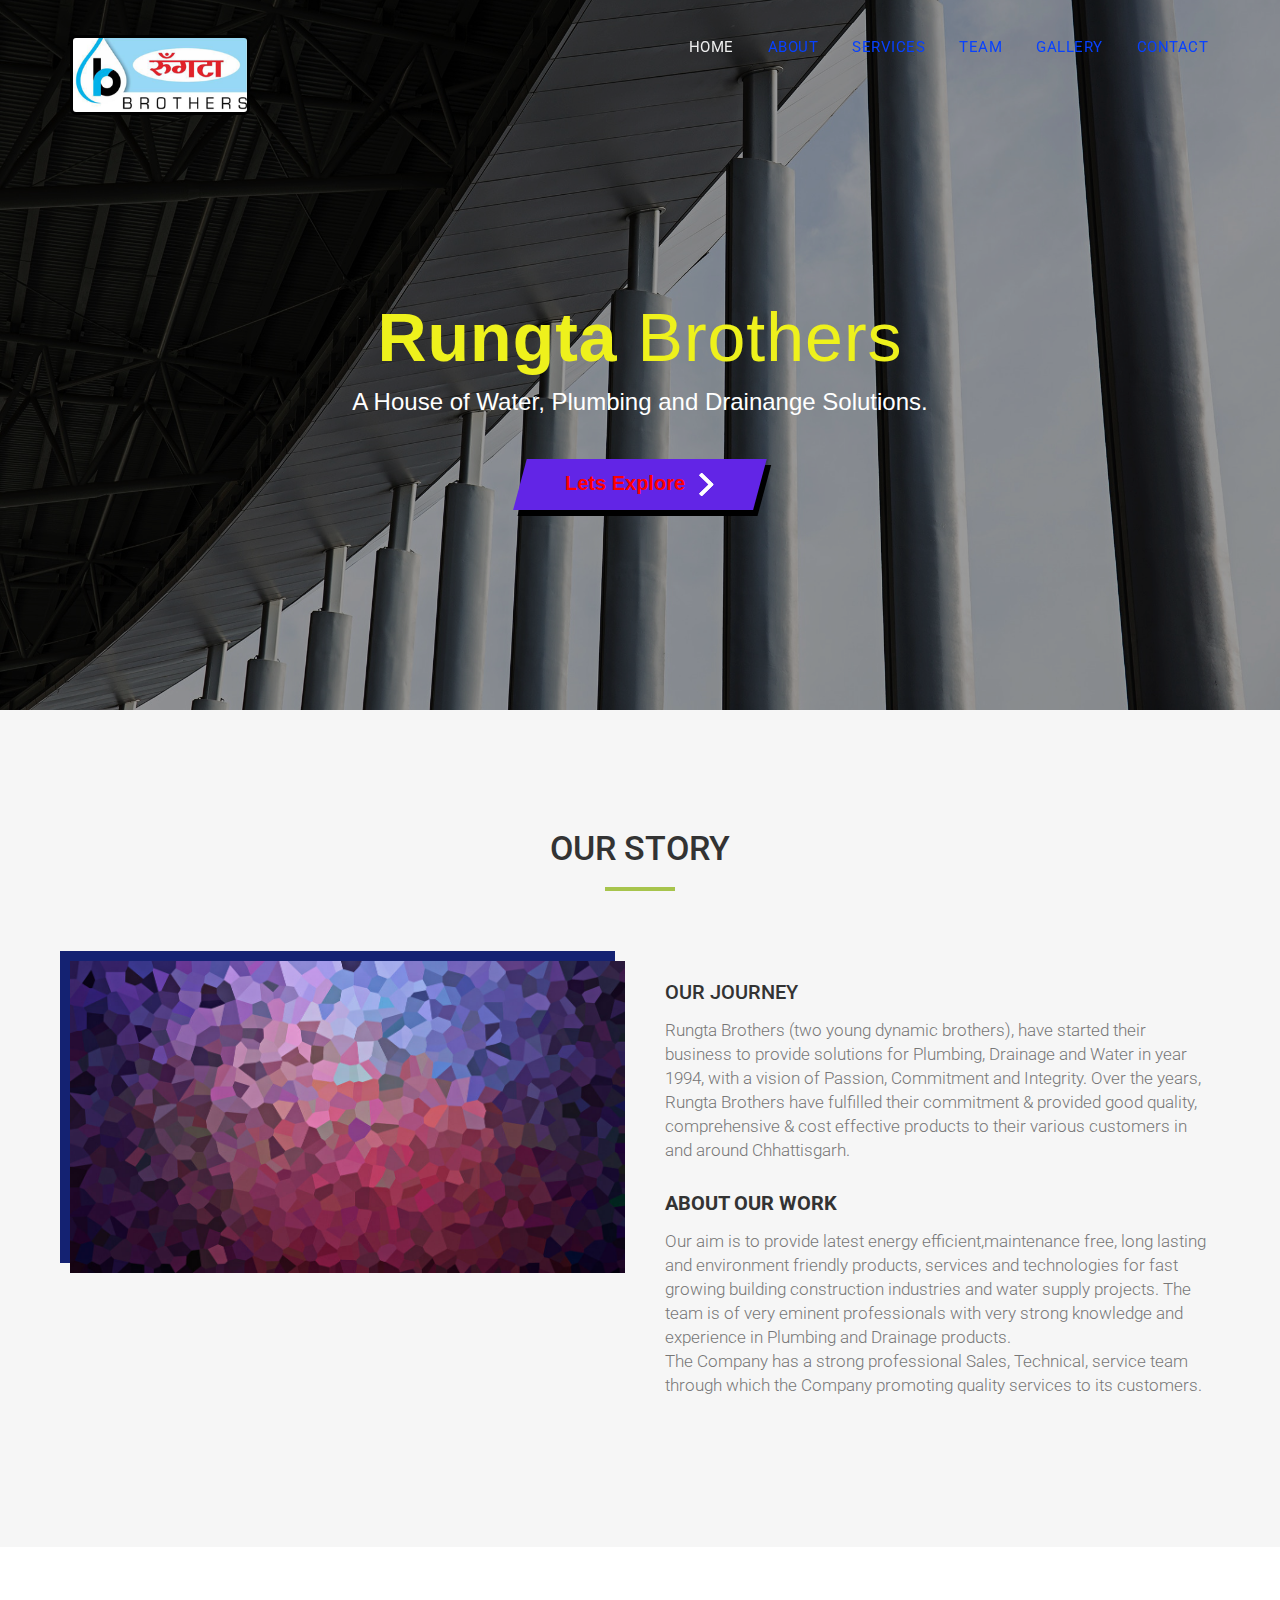
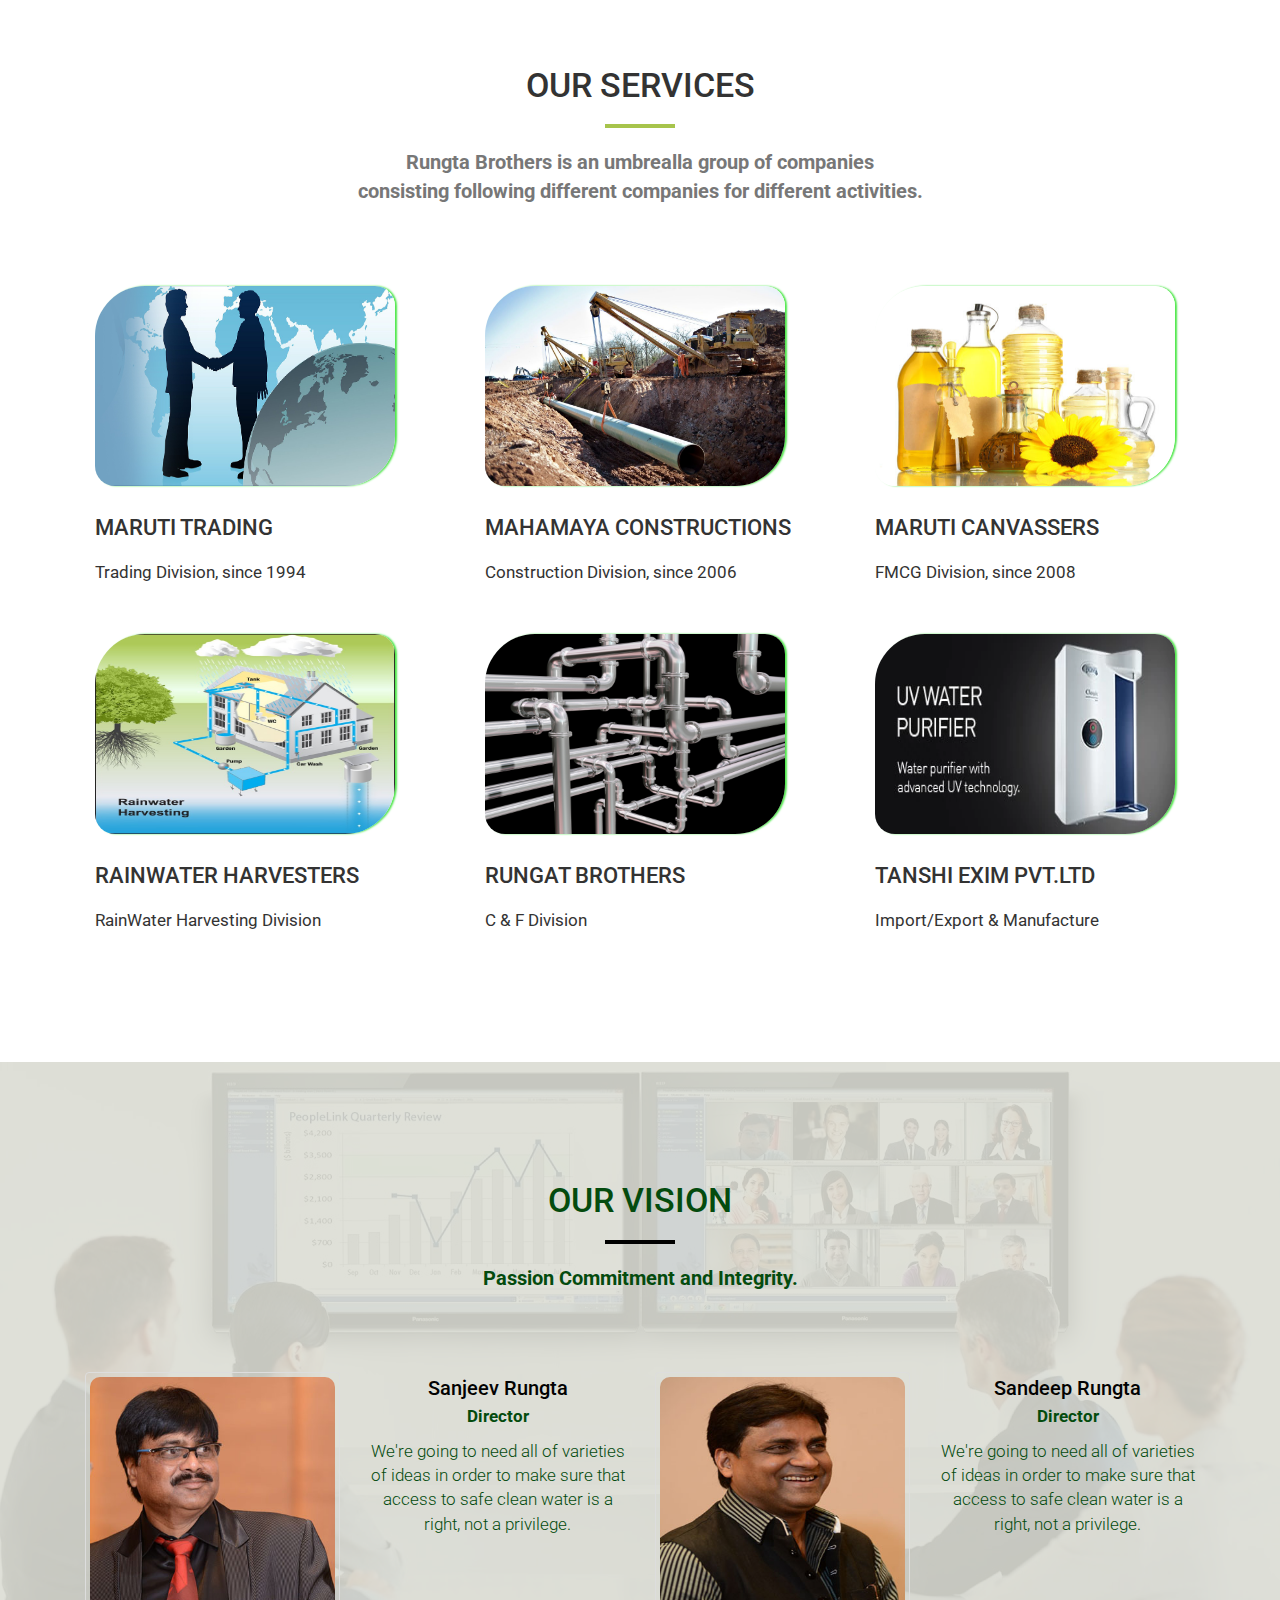
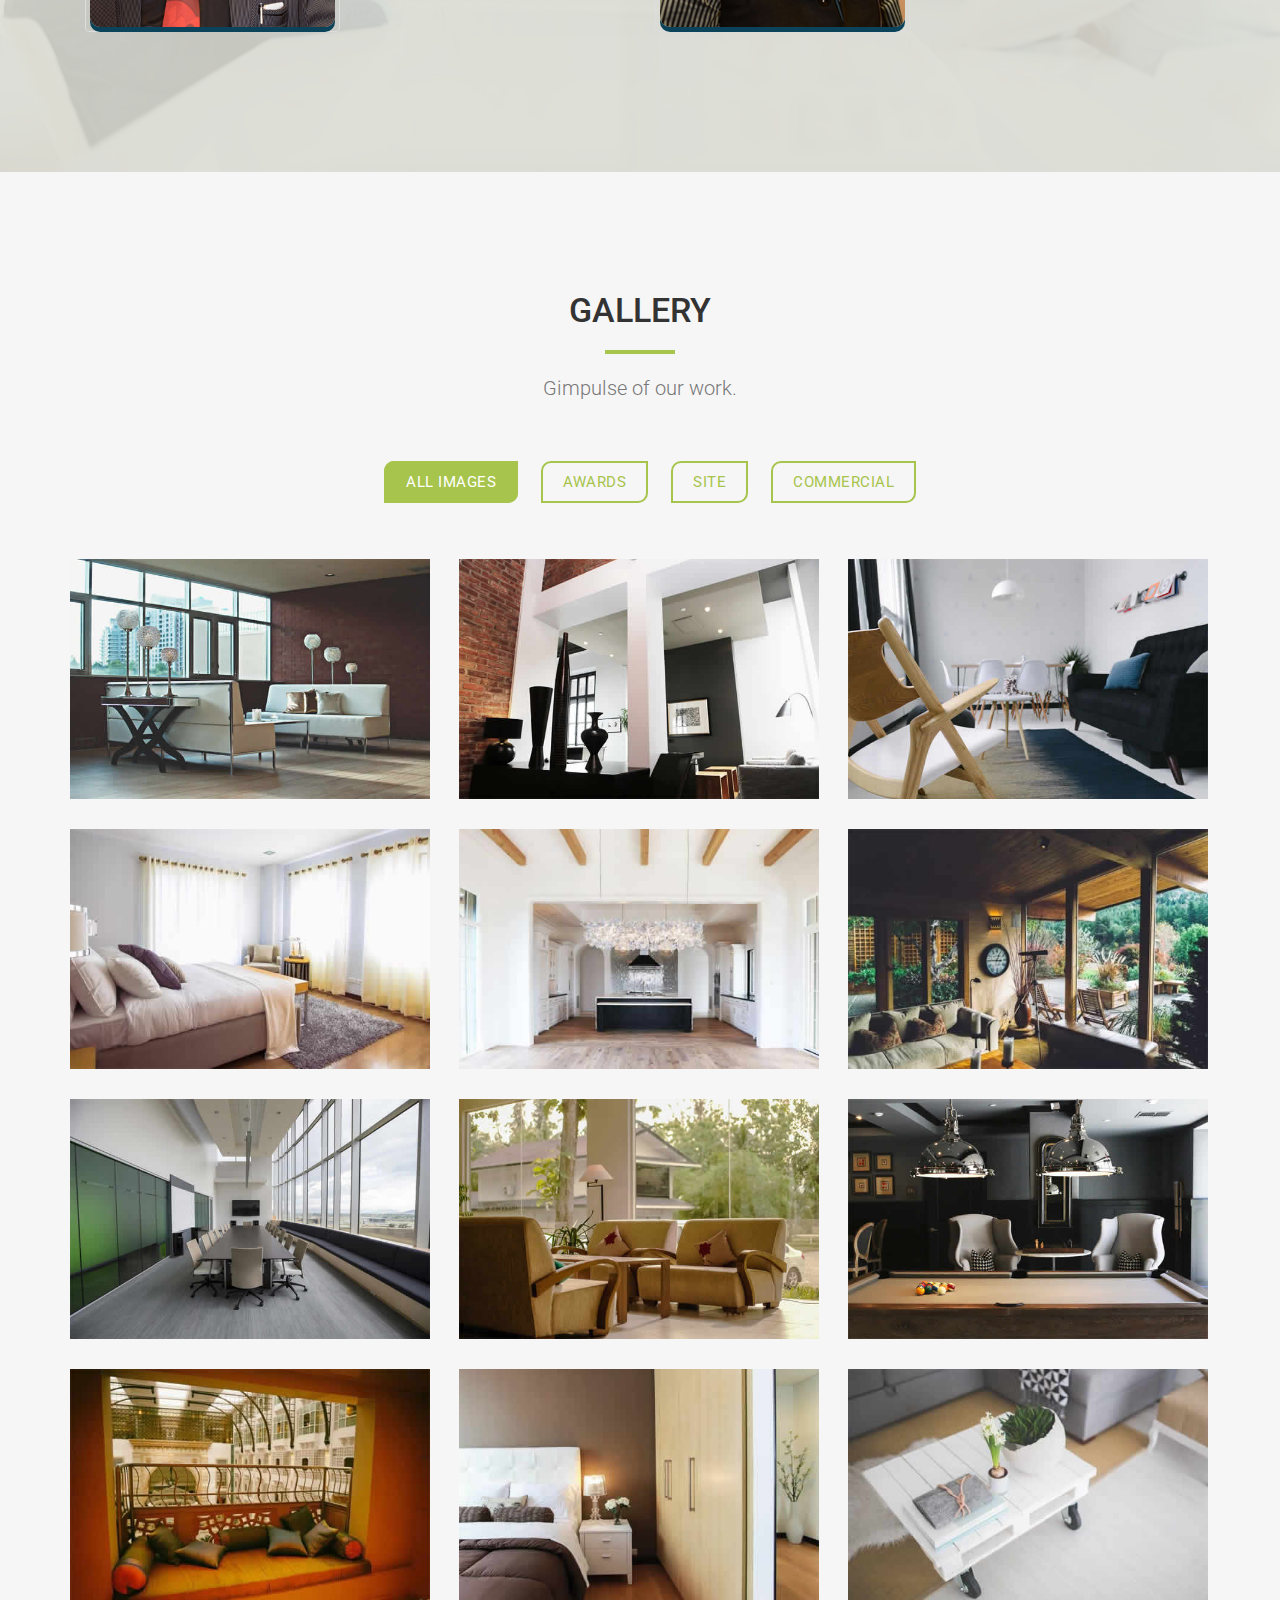
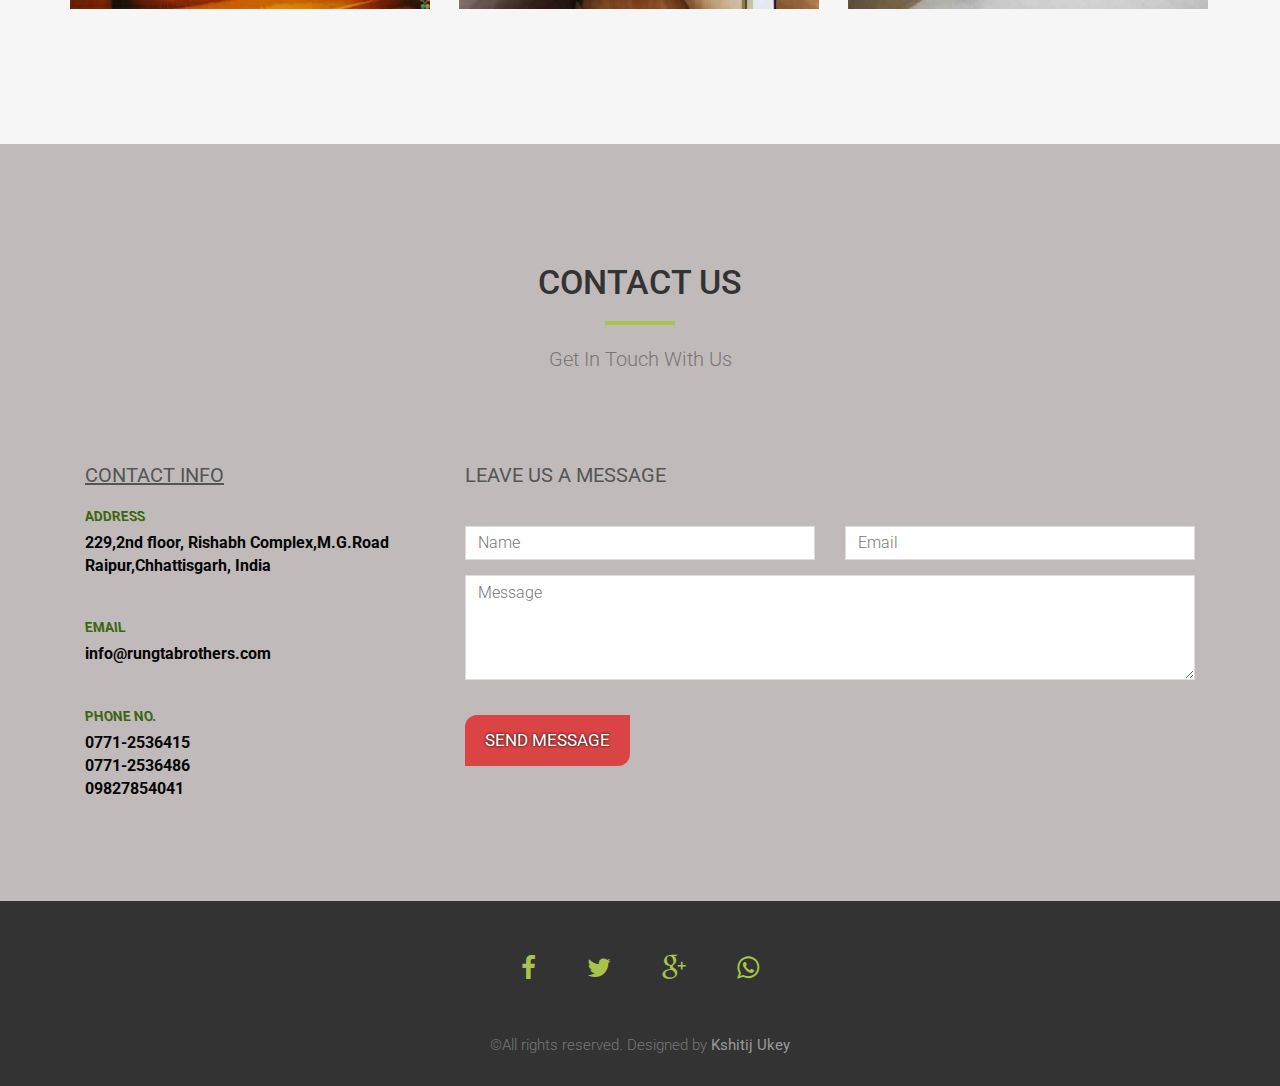
<file: index.html>
<!DOCTYPE html>
<html lang="en">

<head>
  <meta charset="utf-8">
  <meta name="viewport" content="width=device-width, initial-scale=1">
  <title>Rungta Brothers</title>
  <meta name="description" content="">
  <meta name="author" content="">

  <!-- Favicons
    ================================================== -->
  <link rel="shortcut icon" href="img/teamwork.ico" type="image/x-icon">
  <link rel="apple-touch-icon" href="img/apple-touch-icon.png">
  <link rel="apple-touch-icon" sizes="72x72" href="img/apple-touch-icon-72x72.png">
  <link rel="apple-touch-icon" sizes="114x114" href="img/apple-touch-icon-114x114.png">

  <!-- Bootstrap -->
  <link rel="stylesheet" type="text/css" href="css/bootstrap.css">
  <link rel="stylesheet" type="text/css" href="fonts/font-awesome/css/font-awesome.css">

  <!-- Stylesheet
    ================================================== -->
  <link rel="stylesheet" type="text/css" href="css/style.css">
  <link rel="stylesheet" type="text/css" href="css/nivo-lightbox/nivo-lightbox.css">
  <link rel="stylesheet" type="text/css" href="css/nivo-lightbox/default.css">
  <link rel="stylesheet" type="text/css" href="css/animate.min.css">
  <link rel="stylesheet" type="text/css" href="css/hover.css">
  <link href="https://fonts.googleapis.com/css?family=Roboto:300,400,500,700,900" rel="stylesheet">

  <!-- HTML5 shim and Respond.js for IE8 support of HTML5 elements and media queries -->
  <!-- WARNING: Respond.js doesn't work if you view the page via file:// -->
  <!--[if lt IE 9]>
      <script src="https://oss.maxcdn.com/html5shiv/3.7.2/html5shiv.min.js"></script>
      <script src="https://oss.maxcdn.com/respond/1.4.2/respond.min.js"></script>
    <![endif]-->
</head>

<body id="page-top" data-spy="scroll" data-target=".navbar-fixed-top">
  <!-- Navigation
    ==========================================-->
  <nav id="menu" class="navbar navbar-default navbar-fixed-top">
    <div class="container">
      <!-- Brand and toggle get grouped for better mobile display -->
      <div class="navbar-header">
        <button type="button" class="navbar-toggle collapsed" data-toggle="collapse"
          data-target="#bs-example-navbar-collapse-1">
          <span class="sr-only">Toggle navigation</span>
          <span class="icon-bar"></span>
          <span class="icon-bar"></span>
          <span class="icon-bar"></span>
        </button>
        <a class="navbar-brand page-scroll" href="#page-top">
          <div class="animated fadeIn">
            <img src="img/icons/rblogo1.png" alt="RungtaBrothers" height="80" width="180" class="img-rounded"
              style="border: 3px solid black">
          </div>
        </a>
      </div>

      <!-- Collect the nav links, forms, and other content for toggling -->
      <div class="collapse navbar-collapse" id="bs-example-navbar-collapse-1">
        <div class="animated flipInX">
          <ul class="nav navbar-nav navbar-right">
            <li>
              <a href="#page-top" class="page-scroll">Home</a>
            </li>
            <li>
              <a href="#about" class="page-scroll">About</a>
            </li>
            <li>
              <a href="#services" class="page-scroll">Services</a>
            </li>
            <li>
              <a href="#team" class="page-scroll">Team</a>
            </li>
            <li>
              <a href="#portfolio" class="page-scroll">Gallery</a>
            </li>
            <li>
              <a href="#contact" class="page-scroll">Contact</a>
            </li>
          </ul>
        </div>
      </div>
      <!-- /.navbar-collapse -->
    </div>
  </nav>
  <!-- Header -->
  <header id="header">
    <div class="intro">
      <div class="overlay">
        <div class="container">
          <div class="row">
            <div class="intro-text">
              <h1 class="animated bounceIn">
                <strong>Rungta</strong> Brothers</h1>
              <p class="anliverimated zoomInUp">A House of Water, Plumbing and Drainange Solutions.</p>


              <div class="wrapper">
                <a class="cta" href="#about" class="page-scroll">
                  <span>Lets Explore</span>
                  <span>
                    <svg width="46px" height="23px" viewBox="0 0 66 43" version="1.1" xmlns="http://www.w3.org/2000/svg"
                      xmlns:xlink="http://www.w3.org/1999/xlink">
                      <g id="arrow" stroke="none" stroke-width="1" fill="none" fill-rule="evenodd">
                        <path class="one"
                          d="M40.1543933,3.89485454 L43.9763149,0.139296592 C44.1708311,-0.0518420739 44.4826329,-0.0518571125 44.6771675,0.139262789 L65.6916134,20.7848311 C66.0855801,21.1718824 66.0911863,21.8050225 65.704135,22.1989893 C65.7000188,22.2031791 65.6958657,22.2073326 65.6916762,22.2114492 L44.677098,42.8607841 C44.4825957,43.0519059 44.1708242,43.0519358 43.9762853,42.8608513 L40.1545186,39.1069479 C39.9575152,38.9134427 39.9546793,38.5968729 40.1481845,38.3998695 C40.1502893,38.3977268 40.1524132,38.395603 40.1545562,38.3934985 L56.9937789,21.8567812 C57.1908028,21.6632968 57.193672,21.3467273 57.0001876,21.1497035 C56.9980647,21.1475418 56.9959223,21.1453995 56.9937605,21.1432767 L40.1545208,4.60825197 C39.9574869,4.41477773 39.9546013,4.09820839 40.1480756,3.90117456 C40.1501626,3.89904911 40.1522686,3.89694235 40.1543933,3.89485454 Z"
                          fill="#FFFFFF"></path>
                        <path class="two"
                          d="M20.1543933,3.89485454 L23.9763149,0.139296592 C24.1708311,-0.0518420739 24.4826329,-0.0518571125 24.6771675,0.139262789 L45.6916134,20.7848311 C46.0855801,21.1718824 46.0911863,21.8050225 45.704135,22.1989893 C45.7000188,22.2031791 45.6958657,22.2073326 45.6916762,22.2114492 L24.677098,42.8607841 C24.4825957,43.0519059 24.1708242,43.0519358 23.9762853,42.8608513 L20.1545186,39.1069479 C19.9575152,38.9134427 19.9546793,38.5968729 20.1481845,38.3998695 C20.1502893,38.3977268 20.1524132,38.395603 20.1545562,38.3934985 L36.9937789,21.8567812 C37.1908028,21.6632968 37.193672,21.3467273 37.0001876,21.1497035 C36.9980647,21.1475418 36.9959223,21.1453995 36.9937605,21.1432767 L20.1545208,4.60825197 C19.9574869,4.41477773 19.9546013,4.09820839 20.1480756,3.90117456 C20.1501626,3.89904911 20.1522686,3.89694235 20.1543933,3.89485454 Z"
                          fill="#FFFFFF"></path>
                        <path class="three"
                          d="M0.154393339,3.89485454 L3.97631488,0.139296592 C4.17083111,-0.0518420739 4.48263286,-0.0518571125 4.67716753,0.139262789 L25.6916134,20.7848311 C26.0855801,21.1718824 26.0911863,21.8050225 25.704135,22.1989893 C25.7000188,22.2031791 25.6958657,22.2073326 25.6916762,22.2114492 L4.67709797,42.8607841 C4.48259567,43.0519059 4.17082418,43.0519358 3.97628526,42.8608513 L0.154518591,39.1069479 C-0.0424848215,38.9134427 -0.0453206733,38.5968729 0.148184538,38.3998695 C0.150289256,38.3977268 0.152413239,38.395603 0.154556228,38.3934985 L16.9937789,21.8567812 C17.1908028,21.6632968 17.193672,21.3467273 17.0001876,21.1497035 C16.9980647,21.1475418 16.9959223,21.1453995 16.9937605,21.1432767 L0.15452076,4.60825197 C-0.0425130651,4.41477773 -0.0453986756,4.09820839 0.148075568,3.90117456 C0.150162624,3.89904911 0.152268631,3.89694235 0.154393339,3.89485454 Z"
                          fill="#FFFFFF"></path>
                      </g>
                    </svg>
                  </span>
                </a>
              </div>



              <!--<div class="animated flipInY">
                <a href="#about" class="btn btn-custom btn-lg page-scroll">Know More</a>
              </div> -->
            </div>
          </div>
        </div>
      </div>
    </div>
  </header>
  <!-- About Section -->
  <div id="about">
    <div class="container">
      <div class="section-title text-center center">
        <h2>Our Story</h2>
        <hr>
      </div>
      <div class="row">
        <div class="col-xs-12 col-md-6 text-center">
          <img src="img/image.jpg" class="img-responsive" alt=""> </div>
        <div class="col-xs-12 col-md-6">
          <div class="about-text">
            <h3>Our Journey</h3>
            <p>Rungta Brothers (two young dynamic brothers), have started their business to provide solutions for
              Plumbing,
              Drainage and Water in year 1994, with a vision of Passion, Commitment and Integrity. Over the years,
              Rungta
              Brothers have fulfilled their commitment & provided good quality, comprehensive & cost effective products
              to
              their various customers in and around Chhattisgarh.</p>
            <h3>
              <strong>About Our Work</strong>
            </h3>
            <p>Our aim is to provide latest energy efficient,maintenance free, long lasting and environment friendly
              products,
              services and technologies for fast growing building construction industries and water supply projects. The
              team is of very eminent professionals with very strong knowledge and experience in Plumbing and Drainage
              products.
              <br> The Company has a strong professional Sales, Technical, service team through which the Company
              promoting quality
              services to its customers.</p>
          </div>
        </div>
      </div>
    </div>
  </div>
  <!-- Services Section -->
  <div id="services">
    <div class="container">
      <div class="col-md-10 col-md-offset-1 section-title text-center">
        <h2>Our Services</h2>
        <hr>
        <p>
          <strong>Rungta Brothers is an umbrealla group of companies
            <br>consisting following different companies for different activities.</strong>
        </p>
      </div>
      <div class="row">
        <div class="col-xs-12 col-sm-4 service">
          <a href="maruti.html">
            <img src="img/trading.jpg" height="200px" alt="Maruti Trading" class="hvr-bubble-float-bottom">
            <h3>Maruti Trading</h3>
            <p>Trading Division, since 1994</p>
          </a>
        </div>
        <div class="col-xs-12 col-sm-4 service">
          <a href="mahamaya.html">
            <img src="img/pipline.jpg" height="200px" alt="Project Title" class="hvr-bubble-float-bottom">
            <h3>Mahamaya Constructions</h3>
            <p>Construction Division, since 2006</p>
          </a>
        </div>
        <div class="col-xs-12 col-sm-4 service">
          <a href="canvassers.html">
            <img src="img/foodoil.jpg" height="200px" alt="Project Title" class="hvr-bubble-float-bottom">
            <h3>Maruti Canvassers</h3>
            <p>FMCG Division, since 2008</p>
          </a>
        </div>
      </div>
      <br>
      <br>
      <div class="row">
        <div class="col-xs-12 col-sm-4 service">
          <a href="rainwater.html">
            <img src="img/rainwater.jpg" height="200px" alt="Project Title" class="hvr-bubble-float-bottom">
            <h3>RainWater Harvesters</h3>
            <p>RainWater Harvesting Division</p>
          </a>
        </div>
        <div class="col-xs-12 col-sm-4 service">
          <a href="rbcf.html">
            <img src="img/pipes.jpg" height="200px" alt="Project Title" class="hvr-bubble-float-bottom">
            <h3>Rungat Brothers</h3>
            <p>C & F Division</p>
          </a>
        </div>
        <div class="col-xs-12 col-sm-4 service">
          <a href="tanshi.html">
            <img src="img/waterfilter.jpg" height="200px" alt="Project Title" class="hvr-bubble-float-bottom">
            <h3>Tanshi Exim Pvt.Ltd</h3>
            <p>Import/Export & Manufacture</p>
          </a>
        </div>
      </div>
    </div>
  </div>
  <!-- Team Section -->
  <div id="team" class="text-center">
    <div class="overlay">
      <div class="container">
        <div class="col-md-8 col-md-offset-2 section-title">
          <h2>Our Vision</h2>
          <hr>
          <p>
            <strong>Passion Commitment and Integrity.</strong>
          </p>
        </div>
        <div id="row" align="center">
          <div class="col-md-3 col-sm-6 team">
            <div class="thumbnail">
              <img src="img/team/01.jpg" alt="Sanjeev Rungta" class="team-img">
            </div>
          </div>
          <div class="col-md-3 col-sm-6 team">
            <div class="caption">
              <h3>Sanjeev Rungta</h3>
              <p>
                <strong>Director</strong>
              </p>
              <p>We're going to need all of varieties of ideas in order to make sure that access to safe clean water is
                a right,
                not a privilege.</p>
            </div>
          </div>
        </div>
        <div class="col-md-3 col-sm-6 team">
          <div class="thumbnail">
            <img src="img/team/04.jpg" alt="..." class="img-circle team-img">
          </div>
        </div>
        <div class="col-md-3 col-sm-6 team">
          <div class="caption">
            <h3>Sandeep Rungta</h3>
            <p>
              <strong>Director</strong>
            </p>
            <p>We're going to need all of varieties of ideas in order to make sure that access to safe clean water is a
              right,
              not a privilege.</p>
          </div>
        </div>
      </div>
    </div>
  </div>
  </div>
  </div>
  <!-- Portfolio Section -->
  <div id="portfolio">
    <div class="container">
      <div class="section-title text-center center">
        <h2>Gallery</h2>
        <hr>
        <p>Gimpulse of our work.</p>
      </div>
      <div class="categories">
        <ul class="cat">
          <li>
            <ol class="type">
              <li>
                <a href="#" data-filter="*" class="active">All Images</a>
              </li>
              <li>
                <a href="#" data-filter=".residential">Awards</a>
              </li>
              <li>
                <a href="#" data-filter=".office">Site</a>
              </li>
              <li>
                <a href="#" data-filter=".commercial">Commercial</a>
              </li>
            </ol>
          </li>
        </ul>
        <div class="clearfix"></div>
      </div>
      <div class="row">
        <div class="portfolio-items">
          <div class="col-sm-6 col-md-4 col-lg-4 residential">
            <div class="portfolio-item">
              <div class="hover-bg">
                <a href="img/portfolio/01-large.jpg" title="Project Title" data-lightbox-gallery="gallery1">
                  <div class="hover-text">
                    <h4>Project Name</h4>
                  </div>
                  <img src="img/portfolio/01-small.jpg" class="img-responsive" alt="Project Title">
                </a>
              </div>
            </div>
          </div>
          <div class="col-sm-6 col-md-4 col-lg-4 commercial">
            <div class="portfolio-item">
              <div class="hover-bg">
                <a href="img/portfolio/02-large.jpg" title="Project Title" data-lightbox-gallery="gallery1">
                  <div class="hover-text">
                    <h4>Project Name</h4>
                  </div>
                  <img src="img/portfolio/02-small.jpg" class="img-responsive" alt="Project Title">
                </a>
              </div>
            </div>
          </div>
          <div class="col-sm-6 col-md-4 col-lg-4 residential">
            <div class="portfolio-item">
              <div class="hover-bg">
                <a href="img/portfolio/03-large.jpg" title="Project Title" data-lightbox-gallery="gallery1">
                  <div class="hover-text">
                    <h4>Project Name</h4>
                  </div>
                  <img src="img/portfolio/03-small.jpg" class="img-responsive" alt="Project Title">
                </a>
              </div>
            </div>
          </div>
          <div class="col-sm-6 col-md-4 col-lg-4 residential">
            <div class="portfolio-item">
              <div class="hover-bg">
                <a href="img/portfolio/04-large.jpg" title="Project Title" data-lightbox-gallery="gallery1">
                  <div class="hover-text">
                    <h4>Project Name</h4>
                  </div>
                  <img src="img/portfolio/04-small.jpg" class="img-responsive" alt="Project Title">
                </a>
              </div>
            </div>
          </div>
          <div class="col-sm-6 col-md-4 col-lg-4 commercial">
            <div class="portfolio-item">
              <div class="hover-bg">
                <a href="img/portfolio/05-large.jpg" title="Project Title" data-lightbox-gallery="gallery1">
                  <div class="hover-text">
                    <h4>Project Name</h4>
                  </div>
                  <img src="img/portfolio/05-small.jpg" class="img-responsive" alt="Project Title">
                </a>
              </div>
            </div>
          </div>
          <div class="col-sm-6 col-md-4 col-lg-4 office">
            <div class="portfolio-item">
              <div class="hover-bg">
                <a href="img/portfolio/06-large.jpg" title="Project Title" data-lightbox-gallery="gallery1">
                  <div class="hover-text">
                    <h4>Project Name</h4>
                  </div>
                  <img src="img/portfolio/06-small.jpg" class="img-responsive" alt="Project Title">
                </a>
              </div>
            </div>
          </div>
          <div class="col-sm-6 col-md-4 col-lg-4 office">
            <div class="portfolio-item">
              <div class="hover-bg">
                <a href="img/portfolio/07-large.jpg" title="Project Title" data-lightbox-gallery="gallery1">
                  <div class="hover-text">
                    <h4>Project Name</h4>
                  </div>
                  <img src="img/portfolio/07-small.jpg" class="img-responsive" alt="Project Title">
                </a>
              </div>
            </div>
          </div>
          <div class="col-sm-6 col-md-4 col-lg-4 residential">
            <div class="portfolio-item">
              <div class="hover-bg">
                <a href="img/portfolio/08-large.jpg" title="Project Title" data-lightbox-gallery="gallery1">
                  <div class="hover-text">
                    <h4>Project Name</h4>
                  </div>
                  <img src="img/portfolio/08-small.jpg" class="img-responsive" alt="Project Title">
                </a>
              </div>
            </div>
          </div>
          <div class="col-sm-6 col-md-4 col-lg-4 commercial">
            <div class="portfolio-item">
              <div class="hover-bg">
                <a href="img/portfolio/09-large.jpg" title="Project Title" data-lightbox-gallery="gallery1">
                  <div class="hover-text">
                    <h4>Project Name</h4>
                  </div>
                  <img src="img/portfolio/09-small.jpg" class="img-responsive" alt="Project Title">
                </a>
              </div>
            </div>
          </div>
          <div class="col-sm-6 col-md-4 col-lg-4 office">
            <div class="portfolio-item">
              <div class="hover-bg">
                <a href="img/portfolio/10-large.jpg" title="Project Title" data-lightbox-gallery="gallery1">
                  <div class="hover-text">
                    <h4>Project Name</h4>
                  </div>
                  <img src="img/portfolio/10-small.jpg" class="img-responsive" alt="Project Title">
                </a>
              </div>
            </div>
          </div>
          <div class="col-sm-6 col-md-4 col-lg-4 office">
            <div class="portfolio-item">
              <div class="hover-bg">
                <a href="img/portfolio/11-large.jpg" title="Project Title" data-lightbox-gallery="gallery1">
                  <div class="hover-text">
                    <h4>Project Name</h4>
                  </div>
                  <img src="img/portfolio/11-small.jpg" class="img-responsive" alt="Project Title">
                </a>
              </div>
            </div>
          </div>
          <div class="col-sm-6 col-md-4 col-lg-4 residential">
            <div class="portfolio-item">
              <div class="hover-bg">
                <a href="img/portfolio/12-large.jpg" title="Project Title" data-lightbox-gallery="gallery1">
                  <div class="hover-text">
                    <h4>Project Name</h4>
                  </div>
                  <img src="img/portfolio/12-small.jpg" class="img-responsive" alt="Project Title">
                </a>
              </div>
            </div>
          </div>
        </div>
      </div>
    </div>
  </div>
  <!-- Contact Section -->
  <div id="contact">
    <div class="container">
      <div class="section-title text-center">
        <h2>Contact Us</h2>
        <hr>
        <p>Get In Touch With Us</p>
      </div>
      <div class="col-md-4">
        <h3>
          <u>Contact Info</u>
        </h3>
        <div class="contact-item">
          <span>
            <b>
              <i>Address</i>
            </b>
          </span>
          <p>
            <strong>229,2nd floor, Rishabh Complex,M.G.Road Raipur,Chhattisgarh, India</strong>
          </p>
        </div>
        <div class="contact-item">
          <span>
            <b>
              <i>Email</i>
            </b>
          </span>
          <p>
            <strong>info@rungtabrothers.com</strong>
          </p>
        </div>
        <div class="contact-item">
          <span>
            <b>
              <i>Phone No.</i>
            </b>
          </span>
          <p>
            <strong>0771-2536415
              <br>0771-2536486
              <br>09827854041</strong>
          </p>
        </div>
      </div>
      <div class="col-md-8">
        <h3>Leave us a message</h3>
        <form name="sentMessage" id="contactForm" novalidate>
          <div class="row">
            <div class="col-md-6">
              <div class="form-group">
                <input type="text" id="name" class="form-control" placeholder="Name" required="required">
                <p class="help-block text-danger"></p>
              </div>
            </div>
            <div class="col-md-6">
              <div class="form-group">
                <input type="email" id="email" class="form-control" placeholder="Email" required="required">
                <p class="help-block text-danger"></p>
              </div>
            </div>
          </div>
          <div class="form-group">
            <textarea name="message" id="message" class="form-control" rows="4" placeholder="Message"
              required></textarea>
            <p class="help-block text-danger"></p>
          </div>
          <div id="success"></div>
          <button type="submit" class="btn btn-custom btn-lg">Send Message</button>
        </form>
      </div>
    </div>
  </div>
  <div id="footer">
    <div class="container text-center">
      <div class="social">
        <ul>
          <li>
            <a href="#">
              <i class="fa fa-facebook"></i>
            </a>
          </li>
          <li>
            <a href="#">
              <i class="fa fa-twitter"></i>
            </a>
          </li>
          <li>
            <a href="#">
              <i class="fa fa-google-plus"></i>
            </a>
          </li>
          <li>
            <a href="#">
              <i class="fa fa-whatsapp"></i>
            </a>
          </li>
        </ul>
      </div>
      <div>
        <p>&copy;All rights reserved. Designed by
          <a href="http://www.templatewire.com" rel="nofollow">Kshitij Ukey</a>
        </p>
      </div>
    </div>
  </div>
  <script type="text/javascript" src="js/jquery.1.11.1.js"></script>
  <script type="text/javascript" src="js/bootstrap.js"></script>
  <script type="text/javascript" src="js/SmoothScroll.js"></script>
  <script type="text/javascript" src="js/nivo-lightbox.js"></script>
  <script type="text/javascript" src="js/jquery.isotope.js"></script>
  <script type="text/javascript" src="js/jqBootstrapValidation.js"></script>
  <script type="text/javascript" src="js/contact_me.js"></script>
  <script type="text/javascript" src="js/main.js"></script>
</body>

</html>
</file>
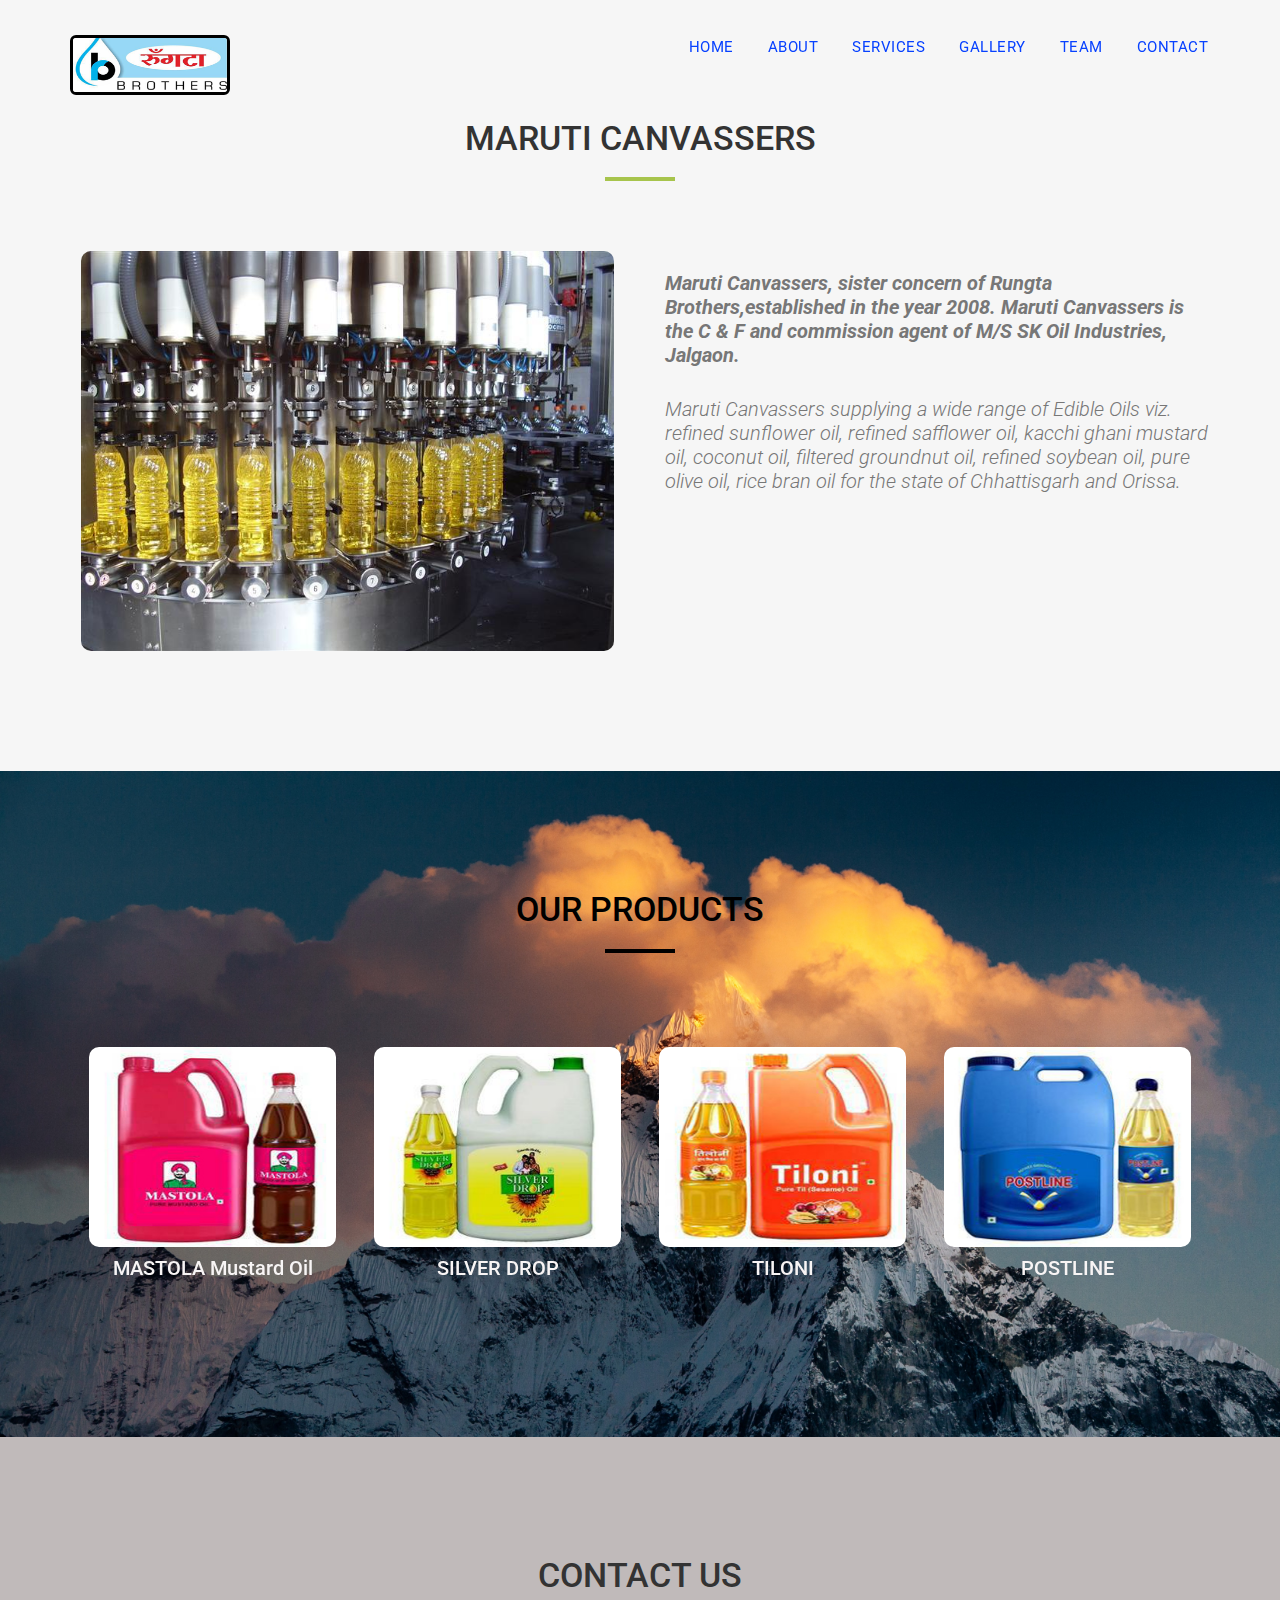
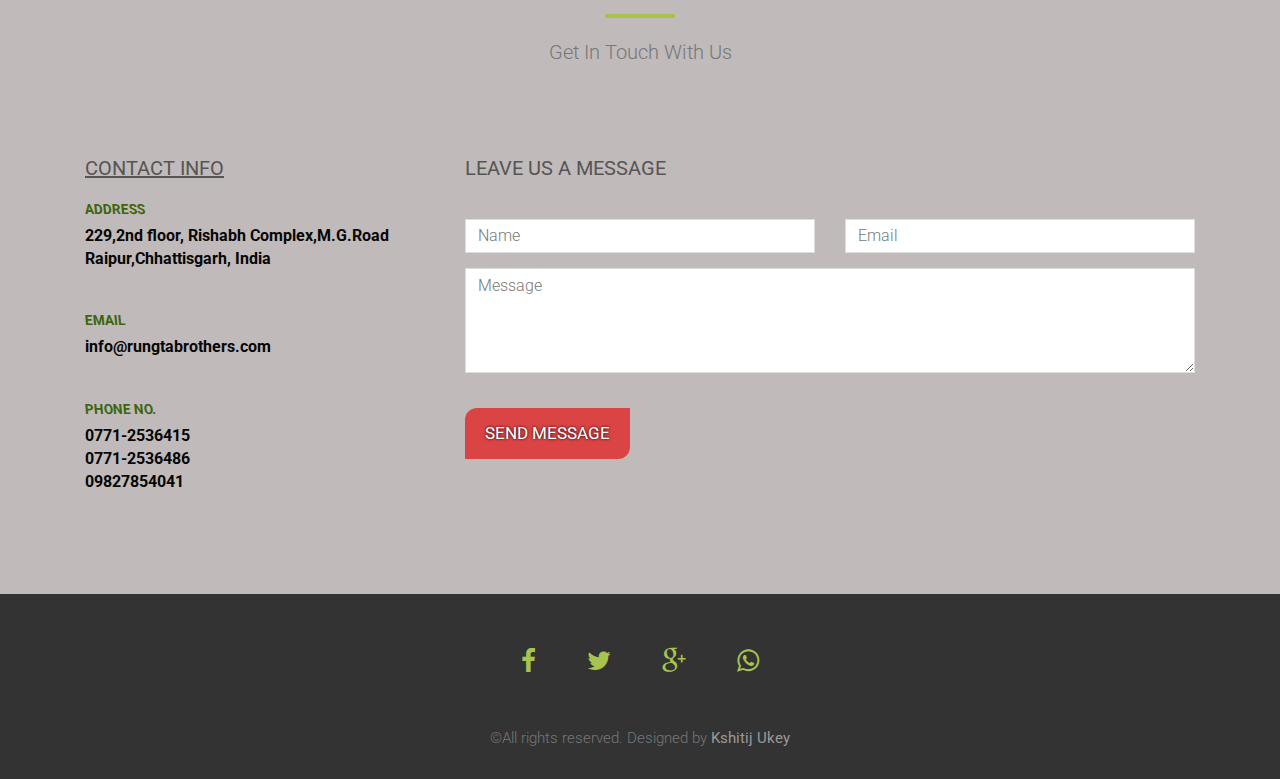
<file: canvassers.html>
<!DOCTYPE html>
<html lang="en">

<head>
  <meta charset="utf-8">
  <meta name="viewport" content="width=device-width, initial-scale=1">
  <title>Maruti Canvassers</title>
  <meta name="description" content="">
  <meta name="author" content="">

  <!-- Favicons
    ================================================== -->
  <link rel="shortcut icon" href="img/teamwork.ico" type="image/x-icon">
  <link rel="apple-touch-icon" href="img/apple-touch-icon.png">
  <link rel="apple-touch-icon" sizes="72x72" href="img/apple-touch-icon-72x72.png">
  <link rel="apple-touch-icon" sizes="114x114" href="img/apple-touch-icon-114x114.png">

  <!-- Bootstrap -->
  <link rel="stylesheet" type="text/css" href="css/bootstrap.css">
  <link rel="stylesheet" type="text/css" href="fonts/font-awesome/css/font-awesome.css">

  <!-- Stylesheet
    ================================================== -->
  <link rel="stylesheet" type="text/css" href="css/style.css">
  <link rel="stylesheet" type="text/css" href="css/nivo-lightbox/nivo-lightbox.css">
  <link rel="stylesheet" type="text/css" href="css/nivo-lightbox/default.css">
  <link rel="stylesheet" type="text/css" href="css/animate.min.css">
  <link rel="stylesheet" type="text/css" href="css/hover.css">
  <link href="https://fonts.googleapis.com/css?family=Roboto:300,400,500,700,900" rel="stylesheet">

  <!-- HTML5 shim and Respond.js for IE8 support of HTML5 elements and media queries -->
  <!-- WARNING: Respond.js doesn't work if you view the page via file:// -->
  <!--[if lt IE 9]>
      <script src="https://oss.maxcdn.com/html5shiv/3.7.2/html5shiv.min.js"></script>
      <script src="https://oss.maxcdn.com/respond/1.4.2/respond.min.js"></script>
    <![endif]-->
</head>

<body id="page-top" data-spy="scroll" data-target=".navbar-fixed-top">
  <!-- Navigation
    ==========================================-->
  <nav id="menu" class="navbar navbar-default navbar-fixed-top">
    <div class="container">
      <!-- Brand and toggle get grouped for better mobile display -->
      <div class="navbar-header">
        <button type="button" class="navbar-toggle collapsed" data-toggle="collapse" data-target="#bs-example-navbar-collapse-1">
          <span class="sr-only">Toggle navigation</span>
          <span class="icon-bar"></span>
          <span class="icon-bar"></span>
          <span class="icon-bar"></span>
        </button>
        <a class="navbar-brand page-scroll" href="index.html">
          <div class="animated fadeIn">
            <img src="img/icons/rblogo1.png" alt="RungtaBrothers" height="60" width="160" class="img-rounded" style="border: 3px solid black">
          </div>
        </a>
      </div>

      <!-- Collect the nav links, forms, and other content for toggling -->
      <div class="collapse navbar-collapse" id="bs-example-navbar-collapse-1">
        <div class="animated flipInX">
          <ul class="nav navbar-nav navbar-right">
            <li>
              <a href="index.html" class="page-scroll">Home</a>
            </li>
            <li>
              <a href="index.html" class="page-scroll">About</a>
            </li>
            <li>
              <a href="index.html" class="page-scroll">Services</a>
            </li>
            <li>
              <a href="index.html" class="page-scroll">Gallery</a>
            </li>
            <li>
              <a href="index.html" class="page-scroll">Team</a>
            </li>
            <li>
              <a href="#contact" class="page-scroll">Contact</a>
            </li>
          </ul>
        </div>
      </div>
      <!-- /.navbar-collapse -->
    </div>
  </nav>

  <!-- About Section -->
  <div id="mtabout">
    <div class="container">
      <div class="section-title text-center center">
        <h2>Maruti Canvassers</h2>
        <hr>
      </div>
      <div class="row">
        <div class="col-xs-12 col-md-6 text-center">
          <img src="img/suborg/oil.jpg" class="img-rounded" alt="" height="400px"> </div>
        <div class="col-xs-12 col-md-6">
          <div class="about-text">
            <strong>
              <p>Maruti Canvassers, sister concern of Rungta Brothers,established in the year 2008. Maruti Canvassers is the
                C & F and commission agent of M/S SK Oil Industries, Jalgaon.</p>
            </strong>
            <p>Maruti Canvassers supplying a wide range of Edible Oils viz. refined sunflower oil, refined safflower oil, kacchi
              ghani mustard oil, coconut oil, filtered groundnut oil, refined soybean oil, pure olive oil, rice bran oil
              for the state of Chhattisgarh and Orissa.</p>
          </div>
        </div>
      </div>
    </div>
  </div>
  <!-- Team Section -->
  <div id="mtlist" class="text-center">
    <div class="overlay">
      <div class="container">
        <div class="col-md-8 col-md-offset-2 section-title">
          <h2>Our Products</h2>
          <hr>
        </div>
        <div id="row" align="center">
          <div class="col-md-3 col-sm-3 team">
            <div class="thumbnail">
              <img src="img/suborg/masto.jpg" alt="Sanjeev Rungta" class="team-img">
              <div class="caption">
                <h3 class="hvr-underline-from-left">MASTOLA Mustard Oil</h3>
              </div>
            </div>
          </div>
          <div class="col-md-3 col-sm-3 team">
            <div class="thumbnail">
              <img src="img/suborg/silver.jpg" alt="Sanjeev Rungta" class="team-img">
              <div class="caption">
                <h3 class="hvr-underline-from-left">SILVER DROP</h3>
              </div>
              </a>
            </div>
          </div>
          <div class="col-md-3 col-sm-3 team">
            <div class="thumbnail">
              </a>
              <img src="img/suborg/tiloni.jpg" alt="Sanjeev Rungta" class="team-img">
              <div class="caption">
                <h3 class="hvr-underline-from-left">TILONI</h3>
              </div>
            </div>
          </div>
          <div class="col-md-3 col-sm-3 team">
            <div class="thumbnail">
              <img src="img/suborg/post.jpg" alt="Sanjeev Rungta" class="team-img">
              <div class="caption">
                <h3 class="hvr-underline-from-left">POSTLINE</h3>
              </div>
            </div>
          </div>
        </div>
      </div>
    </div>
  </div>
  </div>
  <!-- Contact Section -->
  <div id="contact">
    <div class="container">
      <div class="section-title text-center">
        <h2>Contact Us</h2>
        <hr>
        <p>Get In Touch With Us</p>
      </div>
      <div class="col-md-4">
        <h3>
          <u>Contact Info</u>
        </h3>
        <div class="contact-item">
          <span>
            <b>
              <i>Address</i>
            </b>
          </span>
          <p>
            <strong>229,2nd floor, Rishabh Complex,M.G.Road Raipur,Chhattisgarh, India</strong>
          </p>
        </div>
        <div class="contact-item">
          <span>
            <b>
              <i>Email</i>
            </b>
          </span>
          <p>
            <strong>info@rungtabrothers.com</strong>
          </p>
        </div>
        <div class="contact-item">
          <span>
            <b>
              <i>Phone No.</i>
            </b>
          </span>
          <p>
            <strong>0771-2536415
              <br>0771-2536486
              <br>09827854041</strong>
          </p>
        </div>
      </div>
      <div class="col-md-8">
        <h3>Leave us a message</h3>
        <form name="sentMessage" id="contactForm" novalidate>
          <div class="row">
            <div class="col-md-6">
              <div class="form-group">
                <input type="text" id="name" class="form-control" placeholder="Name" required="required">
                <p class="help-block text-danger"></p>
              </div>
            </div>
            <div class="col-md-6">
              <div class="form-group">
                <input type="email" id="email" class="form-control" placeholder="Email" required="required">
                <p class="help-block text-danger"></p>
              </div>
            </div>
          </div>
          <div class="form-group">
            <textarea name="message" id="message" class="form-control" rows="4" placeholder="Message" required></textarea>
            <p class="help-block text-danger"></p>
          </div>
          <div id="success"></div>
          <button type="submit" class="btn btn-custom btn-lg">Send Message</button>
        </form>
      </div>
    </div>
  </div>
  <div id="footer">
    <div class="container text-center">
      <div class="social">
        <ul>
          <li>
            <a href="#">
              <i class="fa fa-facebook"></i>
            </a>
          </li>
          <li>
            <a href="#">
              <i class="fa fa-twitter"></i>
            </a>
          </li>
          <li>
            <a href="#">
              <i class="fa fa-google-plus"></i>
            </a>
          </li>
          <li>
            <a href="#">
              <i class="fa fa-whatsapp"></i>
            </a>
          </li>
        </ul>
      </div>
      <div>
        <p>&copy;All rights reserved. Designed by
          <a href="http://www.templatewire.com" rel="nofollow">Kshitij Ukey</a>
        </p>
      </div>
    </div>
  </div>
  <script type="text/javascript" src="js/jquery.1.11.1.js"></script>
  <script type="text/javascript" src="js/bootstrap.js"></script>
  <script type="text/javascript" src="js/SmoothScroll.js"></script>
  <script type="text/javascript" src="js/nivo-lightbox.js"></script>
  <script type="text/javascript" src="js/jquery.isotope.js"></script>
  <script type="text/javascript" src="js/jqBootstrapValidation.js"></script>
  <script type="text/javascript" src="js/contact_me.js"></script>
  <script type="text/javascript" src="js/main.js"></script>
</body>

</html>
</file>
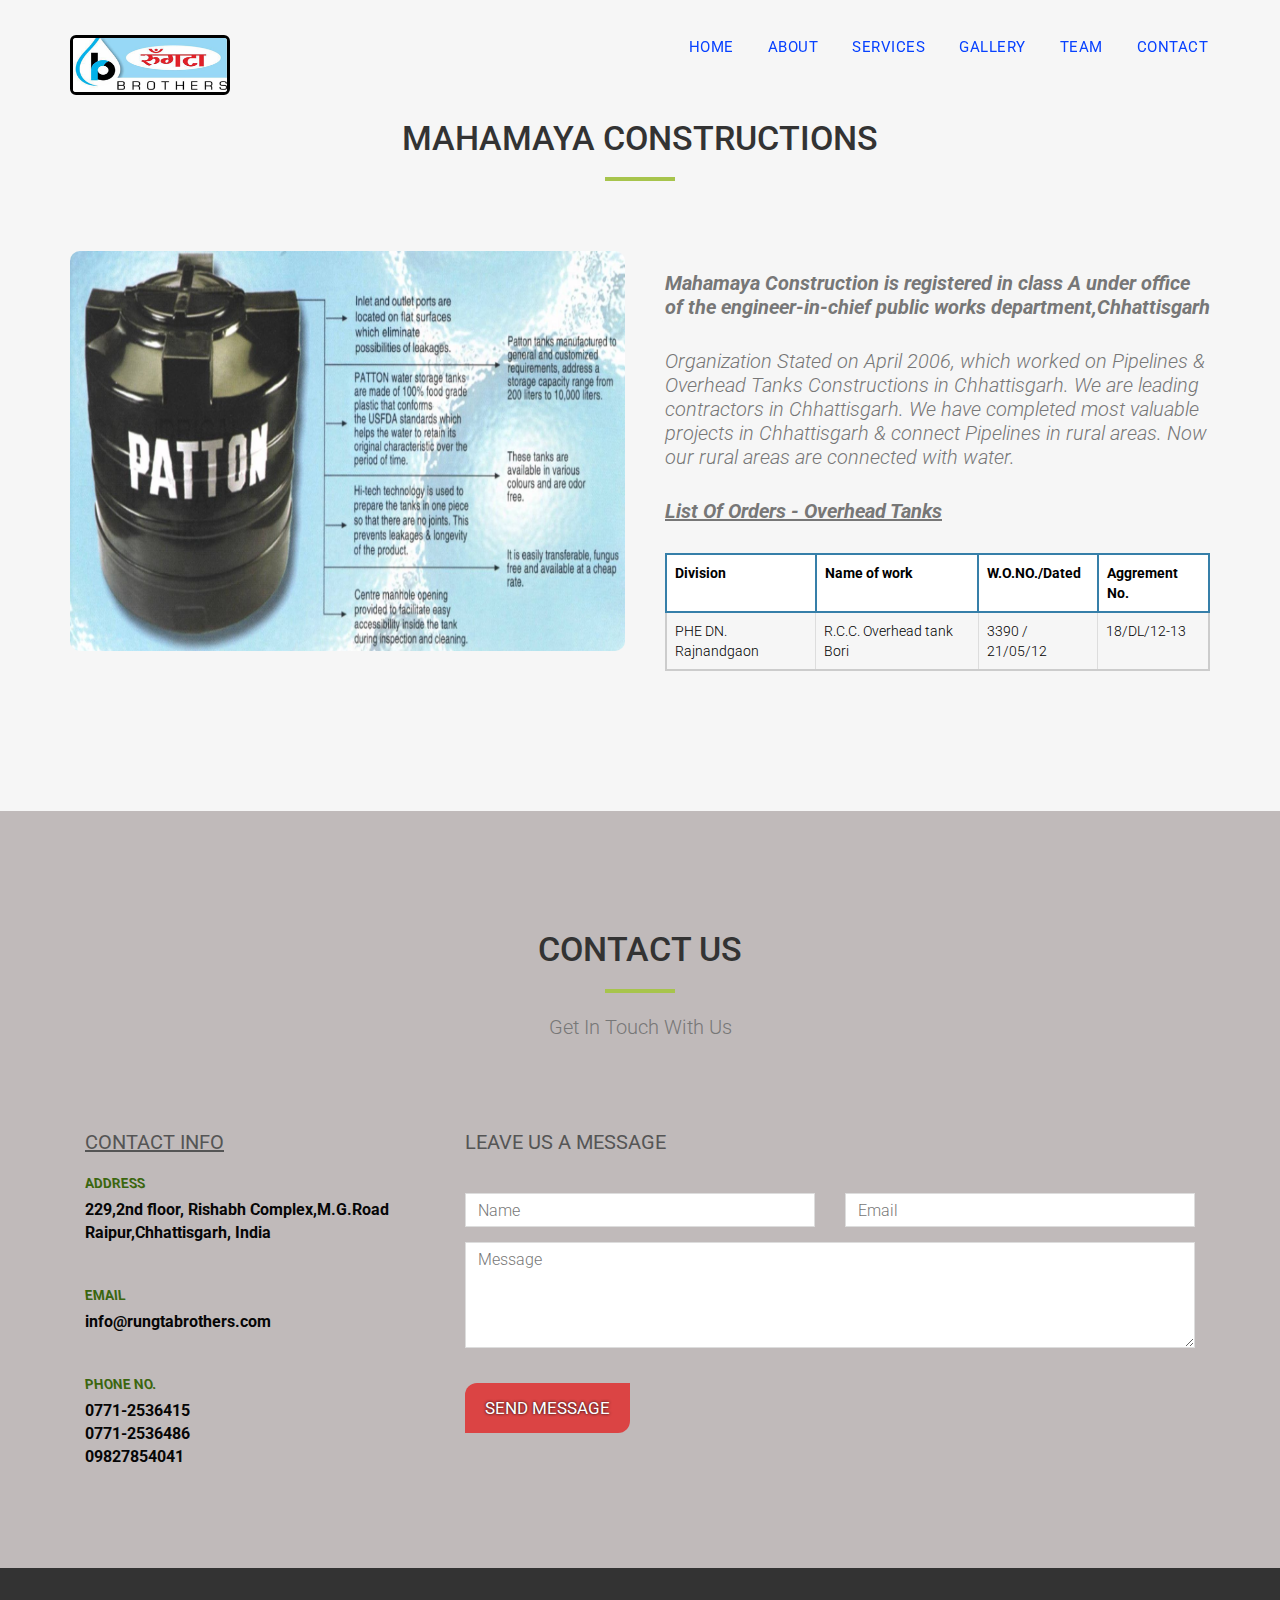
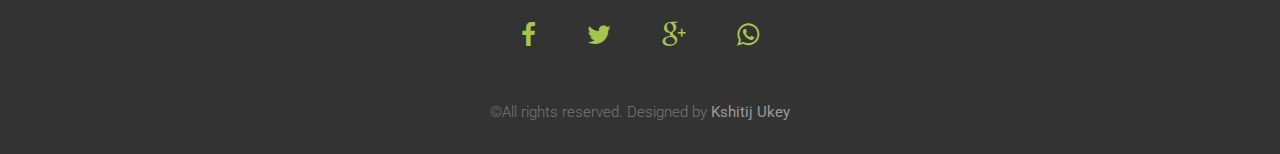
<file: mahamaya.html>
<!DOCTYPE html>
<html lang="en">

<head>
  <meta charset="utf-8">
  <meta name="viewport" content="width=device-width, initial-scale=1">
  <title>Mahamaya Constructions</title>
  <meta name="description" content="">
  <meta name="author" content="">

  <!-- Favicons
    ================================================== -->
  <link rel="shortcut icon" href="img/teamwork.ico" type="image/x-icon">
  <link rel="apple-touch-icon" href="img/apple-touch-icon.png">
  <link rel="apple-touch-icon" sizes="72x72" href="img/apple-touch-icon-72x72.png">
  <link rel="apple-touch-icon" sizes="114x114" href="img/apple-touch-icon-114x114.png">

  <!-- Bootstrap -->
  <link rel="stylesheet" type="text/css" href="css/bootstrap.css">
  <link rel="stylesheet" type="text/css" href="fonts/font-awesome/css/font-awesome.css">

  <!-- Stylesheet
    ================================================== -->
  <link rel="stylesheet" type="text/css" href="css/style.css">
  <link rel="stylesheet" type="text/css" href="css/nivo-lightbox/nivo-lightbox.css">
  <link rel="stylesheet" type="text/css" href="css/nivo-lightbox/default.css">
  <link rel="stylesheet" type="text/css" href="css/animate.min.css">
  <link href="https://fonts.googleapis.com/css?family=Roboto:300,400,500,700,900" rel="stylesheet">

  <!-- HTML5 shim and Respond.js for IE8 support of HTML5 elements and media queries -->
  <!-- WARNING: Respond.js doesn't work if you view the page via file:// -->
  <!--[if lt IE 9]>
      <script src="https://oss.maxcdn.com/html5shiv/3.7.2/html5shiv.min.js"></script>
      <script src="https://oss.maxcdn.com/respond/1.4.2/respond.min.js"></script>
    <![endif]-->
</head>

<body id="page-top" data-spy="scroll" data-target=".navbar-fixed-top">
  <!-- Navigation
    ==========================================-->
  <nav id="menu" class="navbar navbar-default navbar-fixed-top">
    <div class="container">
      <!-- Brand and toggle get grouped for better mobile display -->
      <div class="navbar-header">
        <button type="button" class="navbar-toggle collapsed" data-toggle="collapse" data-target="#bs-example-navbar-collapse-1">
          <span class="sr-only">Toggle navigation</span>
          <span class="icon-bar"></span>
          <span class="icon-bar"></span>
          <span class="icon-bar"></span>
        </button>
        <a class="navbar-brand page-scroll" href="index.html">
          <div class="animated fadeIn">
            <img src="img/icons/rblogo1.png" alt="RungtaBrothers" height="60" width="160" class="img-rounded" style="border: 3px solid black">
          </div>
        </a>
      </div>

      <!-- Collect the nav links, forms, and other content for toggling -->
      <div class="collapse navbar-collapse" id="bs-example-navbar-collapse-1">
        <div class="animated flipInX">
          <ul class="nav navbar-nav navbar-right">
            <li>
              <a href="index.html" class="page-scroll">Home</a>
            </li>
            <li>
              <a href="index.html" class="page-scroll">About</a>
            </li>
            <li>
              <a href="index.html" class="page-scroll">Services</a>
            </li>
            <li>
              <a href="index.html" class="page-scroll">Gallery</a>
            </li>
            <li>
              <a href="index.html" class="page-scroll">Team</a>
            </li>
            <li>
              <a href="#contact" class="page-scroll">Contact</a>
            </li>
          </ul>
        </div>
      </div>
      <!-- /.navbar-collapse -->
    </div>
  </nav>

  <!-- About Section -->
  <div id="mtabout">
    <div class="container">
      <div class="section-title text-center center">
        <h2>Mahamaya Constructions</h2>
        <hr>
      </div>
      <div class="row">
        <div class="col-xs-12 col-md-6 text-center">
          <img src="img/suborg/pipeline.jpeg" class="img-rounded" alt="" height="400px" width="555px"> </div>
        <div class="col-xs-12 col-md-6">
          <div class="about-text">
            <strong>
              <p>Mahamaya Construction is registered in class A under office of the engineer-in-chief public works department,Chhattisgarh</p>
            </strong>
            <p>Organization Stated on April 2006, which worked on Pipelines & Overhead Tanks Constructions in Chhattisgarh.
              We are leading contractors in Chhattisgarh. We have completed most valuable projects in Chhattisgarh & connect
              Pipelines in rural areas. Now our rural areas are connected with water.</p>
            <p>
              <strong>
                <u>List Of Orders - Overhead Tanks</u>
              </strong>
            </p>
            <table class="table table-bordered table-striped dataTable" style="width:100%; border:2px solid #ccc; ">
              <tr style="height:50px; border:2px solid #367fa9;color:#000; font-weight:bold; background:#FFFFFF;">
                <td class="row" style="border:2px solid #367fa9;color:#000;">Division</td>
                <td class="row" style="border:2px solid #367fa9;color:#000;">Name of work</td>
                <td class="row" style="border:2px solid #367fa9;color:#000;">W.O.NO./Dated</td>
                <td class="row" style="border:2px solid #367fa9;color:#000;">Aggrement No.</td>
              </tr>
              <tr style="border: 1px solid rgb(5, 5, 5);">
                <td style="color: #000">PHE DN. Rajnandgaon</td>
                <td style="color: #000">R.C.C. Overhead tank Bori</td>
                <td style="color: #000">3390 / 21/05/12</td>
                <td style="color: #000">18/DL/12-13</td>
              </tr>
            </table>

          </div>
        </div>
      </div>
    </div>
  </div>
  <!-- Contact Section -->
  <div id="contact">
    <div class="container">
      <div class="section-title text-center">
        <h2>Contact Us</h2>
        <hr>
        <p>Get In Touch With Us</p>
      </div>
      <div class="col-md-4">
        <h3>
          <u>Contact Info</u>
        </h3>
        <div class="contact-item">
          <span>
            <b>
              <i>Address</i>
            </b>
          </span>
          <p>
            <strong>229,2nd floor, Rishabh Complex,M.G.Road Raipur,Chhattisgarh, India</strong>
          </p>
        </div>
        <div class="contact-item">
          <span>
            <b>
              <i>Email</i>
            </b>
          </span>
          <p>
            <strong>info@rungtabrothers.com</strong>
          </p>
        </div>
        <div class="contact-item">
          <span>
            <b>
              <i>Phone No.</i>
            </b>
          </span>
          <p>
            <strong>0771-2536415
              <br>0771-2536486
              <br>09827854041</strong>
          </p>
        </div>
      </div>
      <div class="col-md-8">
        <h3>Leave us a message</h3>
        <form name="sentMessage" id="contactForm" novalidate>
          <div class="row">
            <div class="col-md-6">
              <div class="form-group">
                <input type="text" id="name" class="form-control" placeholder="Name" required="required">
                <p class="help-block text-danger"></p>
              </div>
            </div>
            <div class="col-md-6">
              <div class="form-group">
                <input type="email" id="email" class="form-control" placeholder="Email" required="required">
                <p class="help-block text-danger"></p>
              </div>
            </div>
          </div>
          <div class="form-group">
            <textarea name="message" id="message" class="form-control" rows="4" placeholder="Message" required></textarea>
            <p class="help-block text-danger"></p>
          </div>
          <div id="success"></div>
          <button type="submit" class="btn btn-custom btn-lg">Send Message</button>
        </form>
      </div>
    </div>
  </div>
  <div id="footer">
    <div class="container text-center">
      <div class="social">
        <ul>
          <li>
            <a href="#">
              <i class="fa fa-facebook"></i>
            </a>
          </li>
          <li>
            <a href="#">
              <i class="fa fa-twitter"></i>
            </a>
          </li>
          <li>
            <a href="#">
              <i class="fa fa-google-plus"></i>
            </a>
          </li>
          <li>
            <a href="#">
              <i class="fa fa-whatsapp"></i>
            </a>
          </li>
        </ul>
      </div>
      <div>
        <p>&copy;All rights reserved. Designed by
          <a href="http://www.templatewire.com" rel="nofollow">Kshitij Ukey</a>
        </p>
      </div>
    </div>
  </div>
  <script type="text/javascript" src="js/jquery.1.11.1.js"></script>
  <script type="text/javascript" src="js/bootstrap.js"></script>
  <script type="text/javascript" src="js/SmoothScroll.js"></script>
  <script type="text/javascript" src="js/nivo-lightbox.js"></script>
  <script type="text/javascript" src="js/jquery.isotope.js"></script>
  <script type="text/javascript" src="js/jqBootstrapValidation.js"></script>
  <script type="text/javascript" src="js/contact_me.js"></script>
  <script type="text/javascript" src="js/main.js"></script>
</body>

</html>
</file>
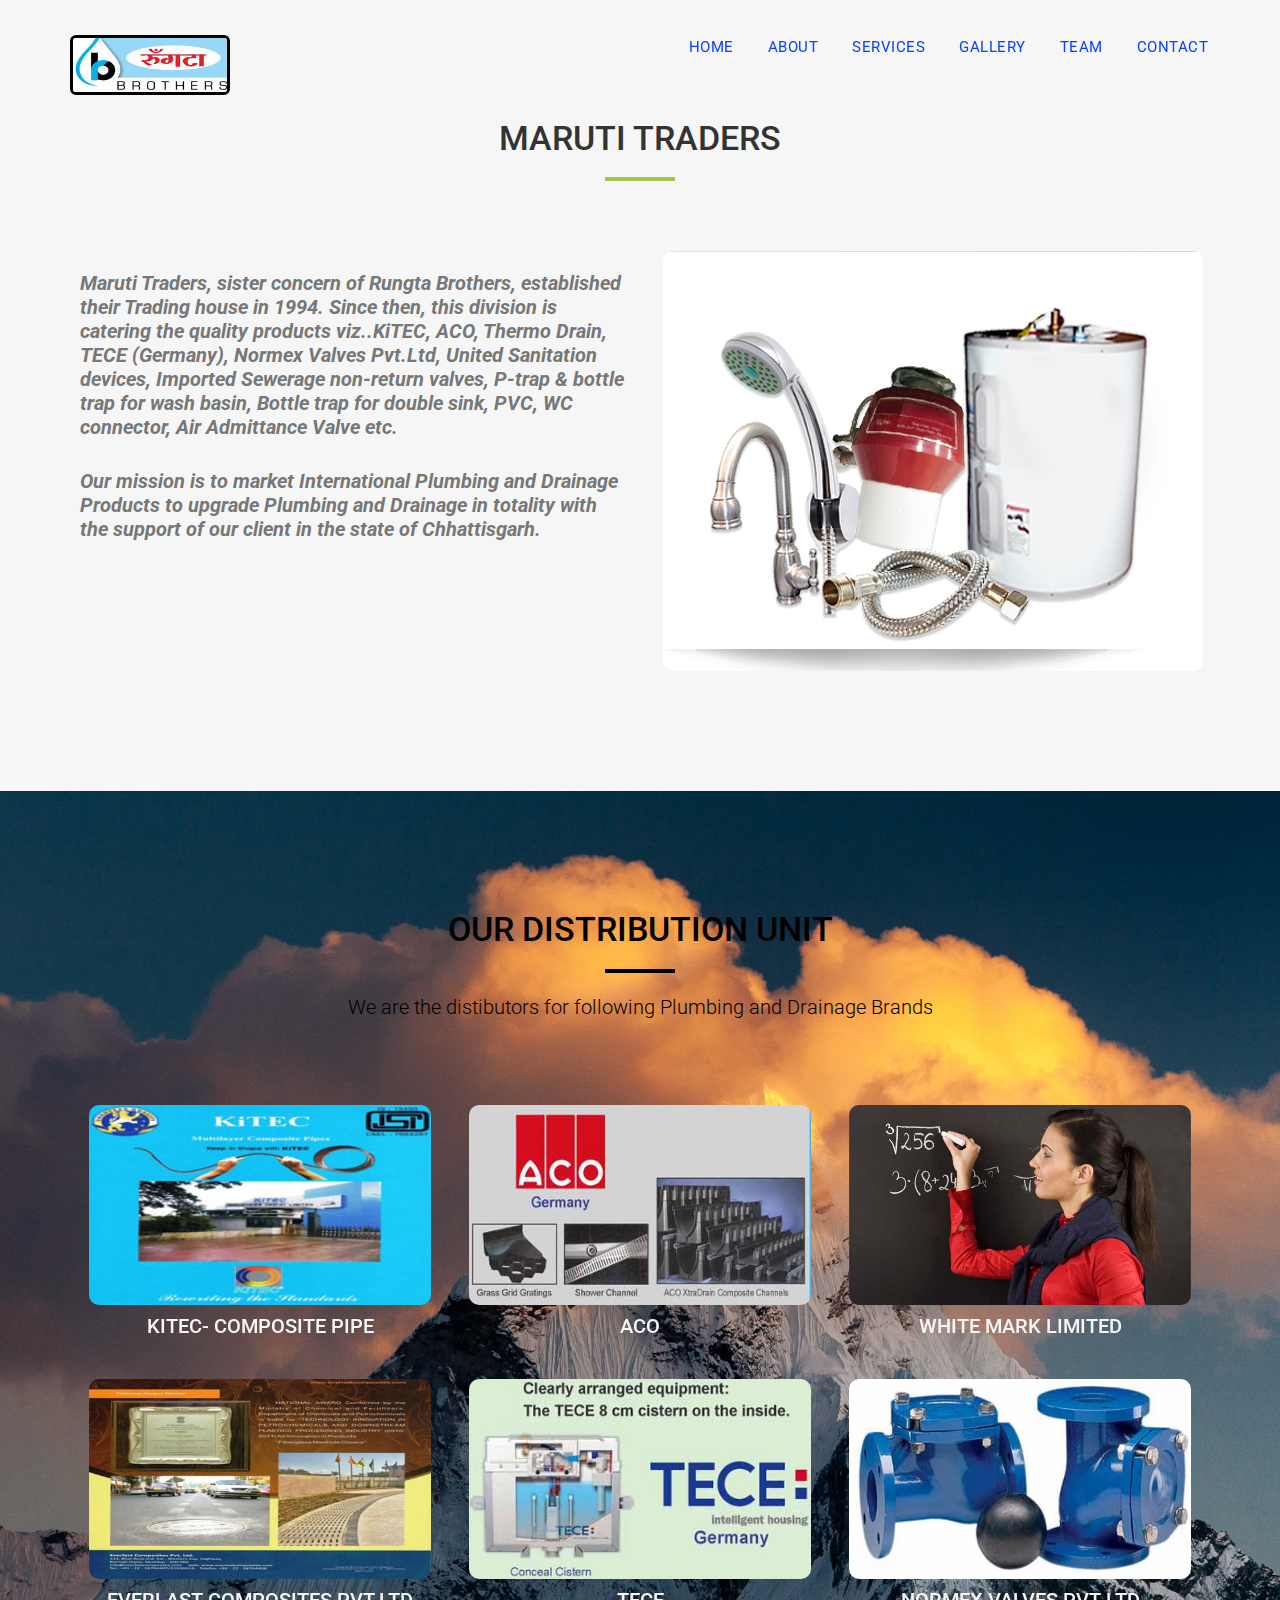
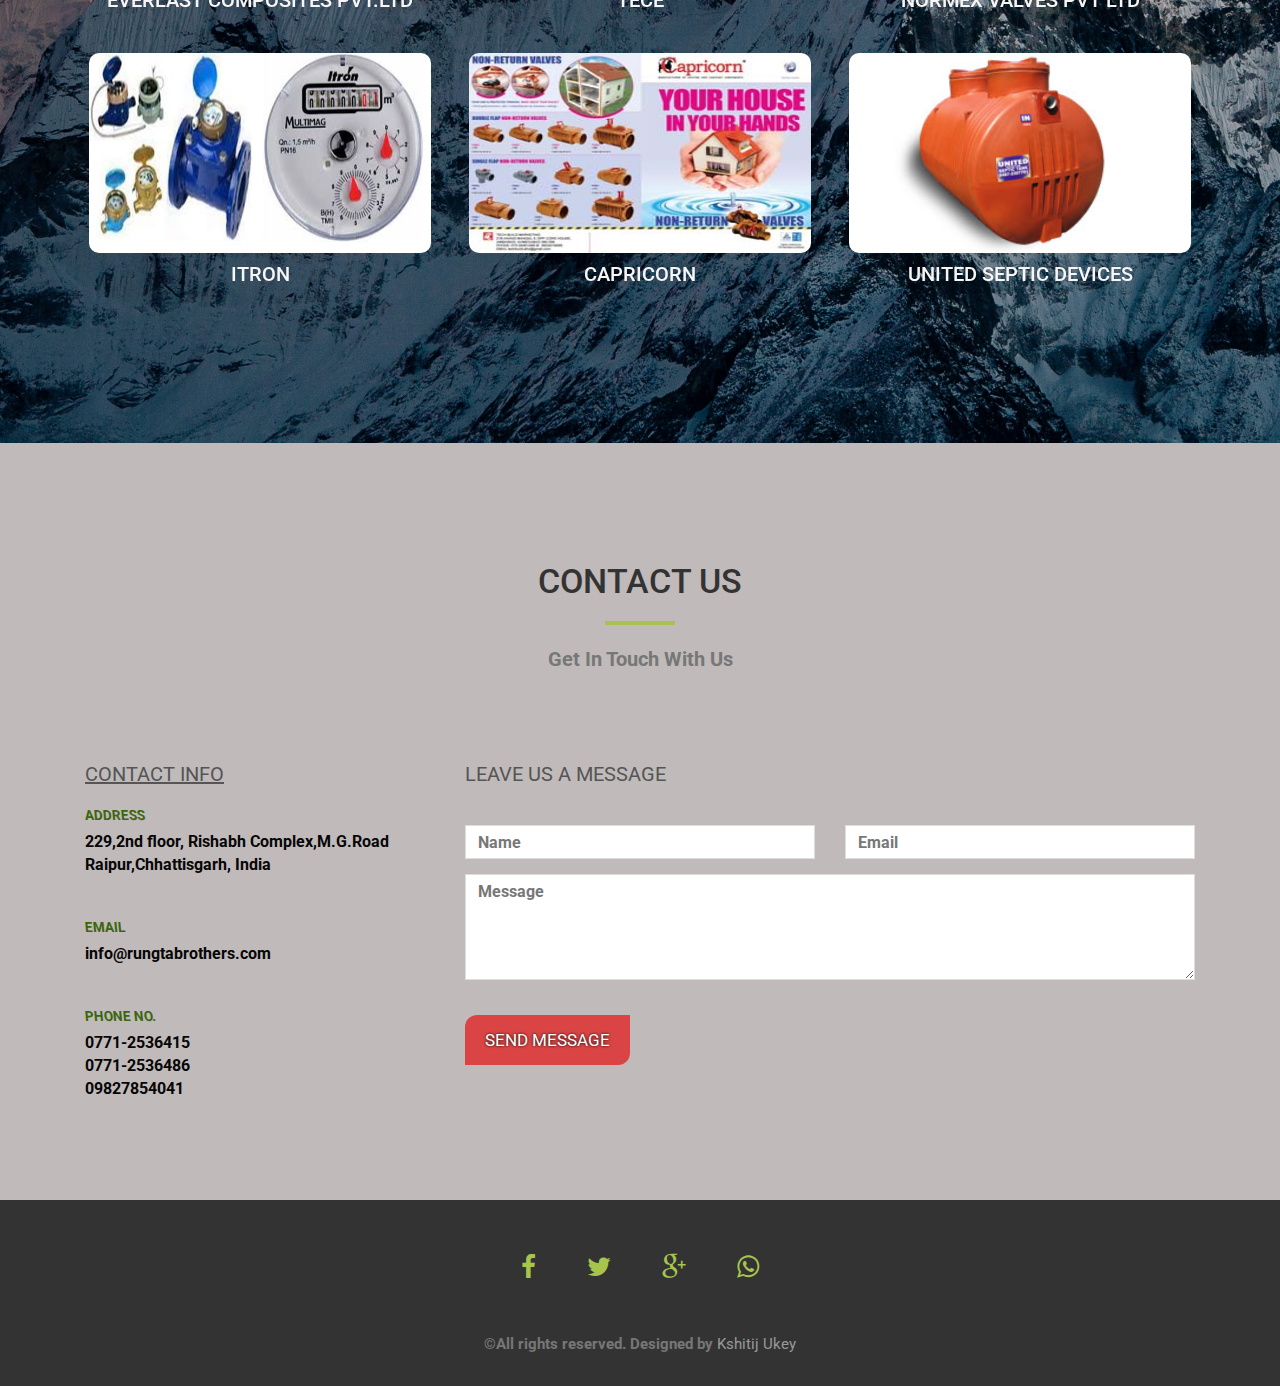
<file: maruti.html>
<!DOCTYPE html>
<html lang="en">

<head>
  <meta charset="utf-8">
  <meta name="viewport" content="width=device-width, initial-scale=1">
  <title>Maruti Traders</title>
  <meta name="description" content="">
  <meta name="author" content="">

  <!-- Favicons
    ================================================== -->
  <link rel="shortcut icon" href="img/teamwork.ico" type="image/x-icon">
  <link rel="apple-touch-icon" href="img/apple-touch-icon.png">
  <link rel="apple-touch-icon" sizes="72x72" href="img/apple-touch-icon-72x72.png">
  <link rel="apple-touch-icon" sizes="114x114" href="img/apple-touch-icon-114x114.png">

  <!-- Bootstrap -->
  <link rel="stylesheet" type="text/css" href="css/bootstrap.css">
  <link rel="stylesheet" type="text/css" href="fonts/font-awesome/css/font-awesome.css">

  <!-- Stylesheet
    ================================================== -->
  <link rel="stylesheet" type="text/css" href="css/style.css">
  <link rel="stylesheet" type="text/css" href="css/nivo-lightbox/nivo-lightbox.css">
  <link rel="stylesheet" type="text/css" href="css/nivo-lightbox/default.css">
  <link rel="stylesheet" type="text/css" href="css/animate.min.css">
  <link rel="stylesheet" type="text/css" href="css/hover.css">
  <link href="https://fonts.googleapis.com/css?family=Roboto:300,400,500,700,900" rel="stylesheet">

  <!-- HTML5 shim and Respond.js for IE8 support of HTML5 elements and media queries -->
  <!-- WARNING: Respond.js doesn't work if you view the page via file:// -->
  <!--[if lt IE 9]>
      <script src="https://oss.maxcdn.com/html5shiv/3.7.2/html5shiv.min.js"></script>
      <script src="https://oss.maxcdn.com/respond/1.4.2/respond.min.js"></script>
    <![endif]-->
</head>

<body id="page-top" data-spy="scroll" data-target=".navbar-fixed-top">
  <!-- Navigation
    ==========================================-->
  <nav id="menu" class="navbar navbar-default navbar-fixed-top">
    <div class="container">
      <!-- Brand and toggle get grouped for better mobile display -->
      <div class="navbar-header">
        <button type="button" class="navbar-toggle collapsed" data-toggle="collapse" data-target="#bs-example-navbar-collapse-1">
          <span class="sr-only">Toggle navigation</span>
          <span class="icon-bar"></span>
          <span class="icon-bar"></span>
          <span class="icon-bar"></span>
        </button>
        <a class="navbar-brand page-scroll" href="index.html">
          <div class="animated fadeIn">
            <img src="img/icons/rblogo1.png" alt="RungtaBrothers" height="60" width="160" class="img-rounded" style="border: 3px solid black">
          </div>
        </a>
      </div>

      <!-- Collect the nav links, forms, and other content for toggling -->
      <div class="collapse navbar-collapse" id="bs-example-navbar-collapse-1">
        <div class="animated flipInX">
          <ul class="nav navbar-nav navbar-right">
            <li>
              <a href="index.html" class="page-scroll">Home</a>
            </li>
            <li>
              <a href="index.html" class="page-scroll">About</a>
            </li>
            <li>
              <a href="index.html" class="page-scroll">Services</a>
            </li>
            <li>
              <a href="index.html" class="page-scroll">Gallery</a>
            </li>
            <li>
              <a href="index.html" class="page-scroll">Team</a>
            </li>
            <li>
              <a href="#contact" class="page-scroll">Contact</a>
            </li>
          </ul>
        </div>
      </div>
      <!-- /.navbar-collapse -->
    </div>
  </nav>

  <!-- About Section -->
  <div id="mtabout">
    <div class="container">
      <div class="section-title text-center center">
        <h2>Maruti Traders</h2>
        <hr>
      </div>
      <div class="row">
        <div class="col-xs-12 col-md-6">
          <div class="about-text">
            <strong>
              <p>Maruti Traders, sister concern of Rungta Brothers, established their Trading house in 1994. Since then, this
                division is catering the quality products viz..KiTEC, ACO, Thermo Drain, TECE (Germany), Normex Valves Pvt.Ltd,
                United Sanitation devices, Imported Sewerage non-return valves, P-trap & bottle trap for wash basin, Bottle
                trap for double sink, PVC, WC connector, Air Admittance Valve etc.</p>
              <p>Our mission is to market International Plumbing and Drainage Products to upgrade Plumbing and Drainage in totality
                with the support of our client in the state of Chhattisgarh.</p>
              </p>
            </strong>
          </div>
        </div>
        <div class="col-xs-12 col-md-6 text-center">
          <img src="img/suborg/plumbing.png" class="img-rounded" alt=""> </div>
      </div>
    </div>
  </div>
  <!-- Team Section -->
  <div id="mtlist" class="text-center">
    <div class="overlay">
      <div class="container">
        <div class="col-md-8 col-md-offset-2 section-title">
          <h2>Our Distribution Unit</h2>
          <hr>
          <p>We are the distibutors for following Plumbing and Drainage Brands
            <br>
            <strong>
        </div>
        <div id="row" align="center">
          <div class="col-md-4 col-sm-3 team">
            <div class="thumbnail">
              <a href="http://www.kitecindia.in/" class="hvr-sweep-to-right">
                <img src="img/suborg/kitec.jpg" alt="Sanjeev Rungta" class="team-img">
                <div class="caption">
                  <h3 class="hvr-grow">KITEC- COMPOSITE PIPE</h3>
                </div>
              </a>
            </div>
          </div>
          <div class="col-md-4 col-sm-3 team">
            <div class="thumbnail">
              <a href="http://www.aco.in/en/aco-india/" class="hvr-sweep-to-right">
                <img src="img/suborg/aco.jpg" alt="Sanjeev Rungta" class="team-img">
                <div class="caption">
                  <h3>ACO</h3>
                </div>
              </a>
            </div>
          </div>
          <div class="col-md-4 col-sm-3 team">
            <div class="thumbnail">
              <a href="http://www.whitemark.in/" class="hvr-sweep-to-right">
                <img src="img/suborg/wml.jpg" alt="Sanjeev Rungta" class="team-img">
                <div class="caption">
                  <h3>WHITE MARK LIMITED</h3>
                </div>
              </a>
            </div>
          </div>
          <div class="col-md-4 col-sm-3 team">
            <div class="thumbnail">
              <a href="http://www.everlastcomposites.com/index-2.html" class="hvr-sweep-to-right">
                <img src="img/suborg/ever.jpg" alt="Sanjeev Rungta" class="team-img">
                <div class="caption">
                  <h3>EVERLAST COMPOSITES PVT.LTD</h3>
                </div>
              </a>
            </div>
          </div>
          <div class="col-md-4 col-sm-3 team">
            <div class="thumbnail">
              <a href="http://www.rungtabrothers.com/services/teceread.php" class="hvr-sweep-to-right">
                <img src="img/suborg/tece.jpg" alt="Sanjeev Rungta" class="team-img">
                <div class="caption">
                  <h3>TECE</h3>
                </div>
              </a>
            </div>
          </div>
          <div class="col-md-4 col-sm-3 team">
            <div class="thumbnail">
              <a href="http://www.normexvalves.com/" class="hvr-sweep-to-right">
                <img src="img/suborg/nvpl.jpg" alt="Sanjeev Rungta" class="team-img">
                <div class="caption">
                  <h3>NORMEX VALVES PVT LTD</h3>
                </div>
              </a>
            </div>
          </div>
          <div class="col-md-4 col-sm-3 team">
            <div class="thumbnail">
              <a href="https://www.itron.com/" class="hvr-sweep-to-right">
                <img src="img/suborg/itron.jpg" alt="Sanjeev Rungta" class="team-img">
                <div class="caption">
                  <h3>ITRON</h3>
                </div>
              </a>
            </div>
          </div>
          <div class="col-md-4 col-sm-3 team">
            <div class="thumbnail">
              <a href="http://www.rungtabrothers.com/services/capricornread.php" class="hvr-sweep-to-right">
                <img src="img/suborg/cap.jpg" alt="Sanjeev Rungta" class="team-img">
                <div class="caption">
                  <h3>CAPRICORN</h3>
                </div>
              </a>
            </div>
          </div>
          <div class="col-md-4 col-sm-3 team">
            <div class="thumbnail">
              <a href="http://www.unitedseptictanks.com/" class="hvr-sweep-to-right">
                <img src="img/suborg/usd.jpg" alt="Sanjeev Rungta" class="team-img">
                <div class="caption">
                  <h3>UNITED SEPTIC DEVICES</h3>
                </div>
              </a>
            </div>
          </div>
        </div>
      </div>
    </div>
  </div>
  </div>
  <!-- Contact Section -->
  <div id="contact">
    <div class="container">
      <div class="section-title text-center">
        <h2>Contact Us</h2>
        <hr>
        <p>Get In Touch With Us</p>
      </div>
      <div class="col-md-4">
        <h3>
          <u>Contact Info</u>
        </h3>
        <div class="contact-item">
          <span>
            <b>
              <i>Address</i>
            </b>
          </span>
          <p>
            <strong>229,2nd floor, Rishabh Complex,M.G.Road Raipur,Chhattisgarh, India</strong>
          </p>
        </div>
        <div class="contact-item">
          <span>
            <b>
              <i>Email</i>
            </b>
          </span>
          <p>
            <strong>info@rungtabrothers.com</strong>
          </p>
        </div>
        <div class="contact-item">
          <span>
            <b>
              <i>Phone No.</i>
            </b>
          </span>
          <p>
            <strong>0771-2536415
              <br>0771-2536486
              <br>09827854041</strong>
          </p>
        </div>
      </div>
      <div class="col-md-8">
        <h3>Leave us a message</h3>
        <form name="sentMessage" id="contactForm" novalidate>
          <div class="row">
            <div class="col-md-6">
              <div class="form-group">
                <input type="text" id="name" class="form-control" placeholder="Name" required="required">
                <p class="help-block text-danger"></p>
              </div>
            </div>
            <div class="col-md-6">
              <div class="form-group">
                <input type="email" id="email" class="form-control" placeholder="Email" required="required">
                <p class="help-block text-danger"></p>
              </div>
            </div>
          </div>
          <div class="form-group">
            <textarea name="message" id="message" class="form-control" rows="4" placeholder="Message" required></textarea>
            <p class="help-block text-danger"></p>
          </div>
          <div id="success"></div>
          <button type="submit" class="btn btn-custom btn-lg">Send Message</button>
        </form>
      </div>
    </div>
  </div>
  <div id="footer">
    <div class="container text-center">
      <div class="social">
        <ul>
          <li>
            <a href="#">
              <i class="fa fa-facebook"></i>
            </a>
          </li>
          <li>
            <a href="#">
              <i class="fa fa-twitter"></i>
            </a>
          </li>
          <li>
            <a href="#">
              <i class="fa fa-google-plus"></i>
            </a>
          </li>
          <li>
            <a href="#">
              <i class="fa fa-whatsapp"></i>
            </a>
          </li>
        </ul>
      </div>
      <div>
        <p>&copy;All rights reserved. Designed by
          <a href="http://www.templatewire.com" rel="nofollow">Kshitij Ukey</a>
        </p>
      </div>
    </div>
  </div>
  <script type="text/javascript" src="js/jquery.1.11.1.js"></script>
  <script type="text/javascript" src="js/bootstrap.js"></script>
  <script type="text/javascript" src="js/SmoothScroll.js"></script>
  <script type="text/javascript" src="js/nivo-lightbox.js"></script>
  <script type="text/javascript" src="js/jquery.isotope.js"></script>
  <script type="text/javascript" src="js/jqBootstrapValidation.js"></script>
  <script type="text/javascript" src="js/contact_me.js"></script>
  <script type="text/javascript" src="js/main.js"></script>
</body>

</html>
</file>
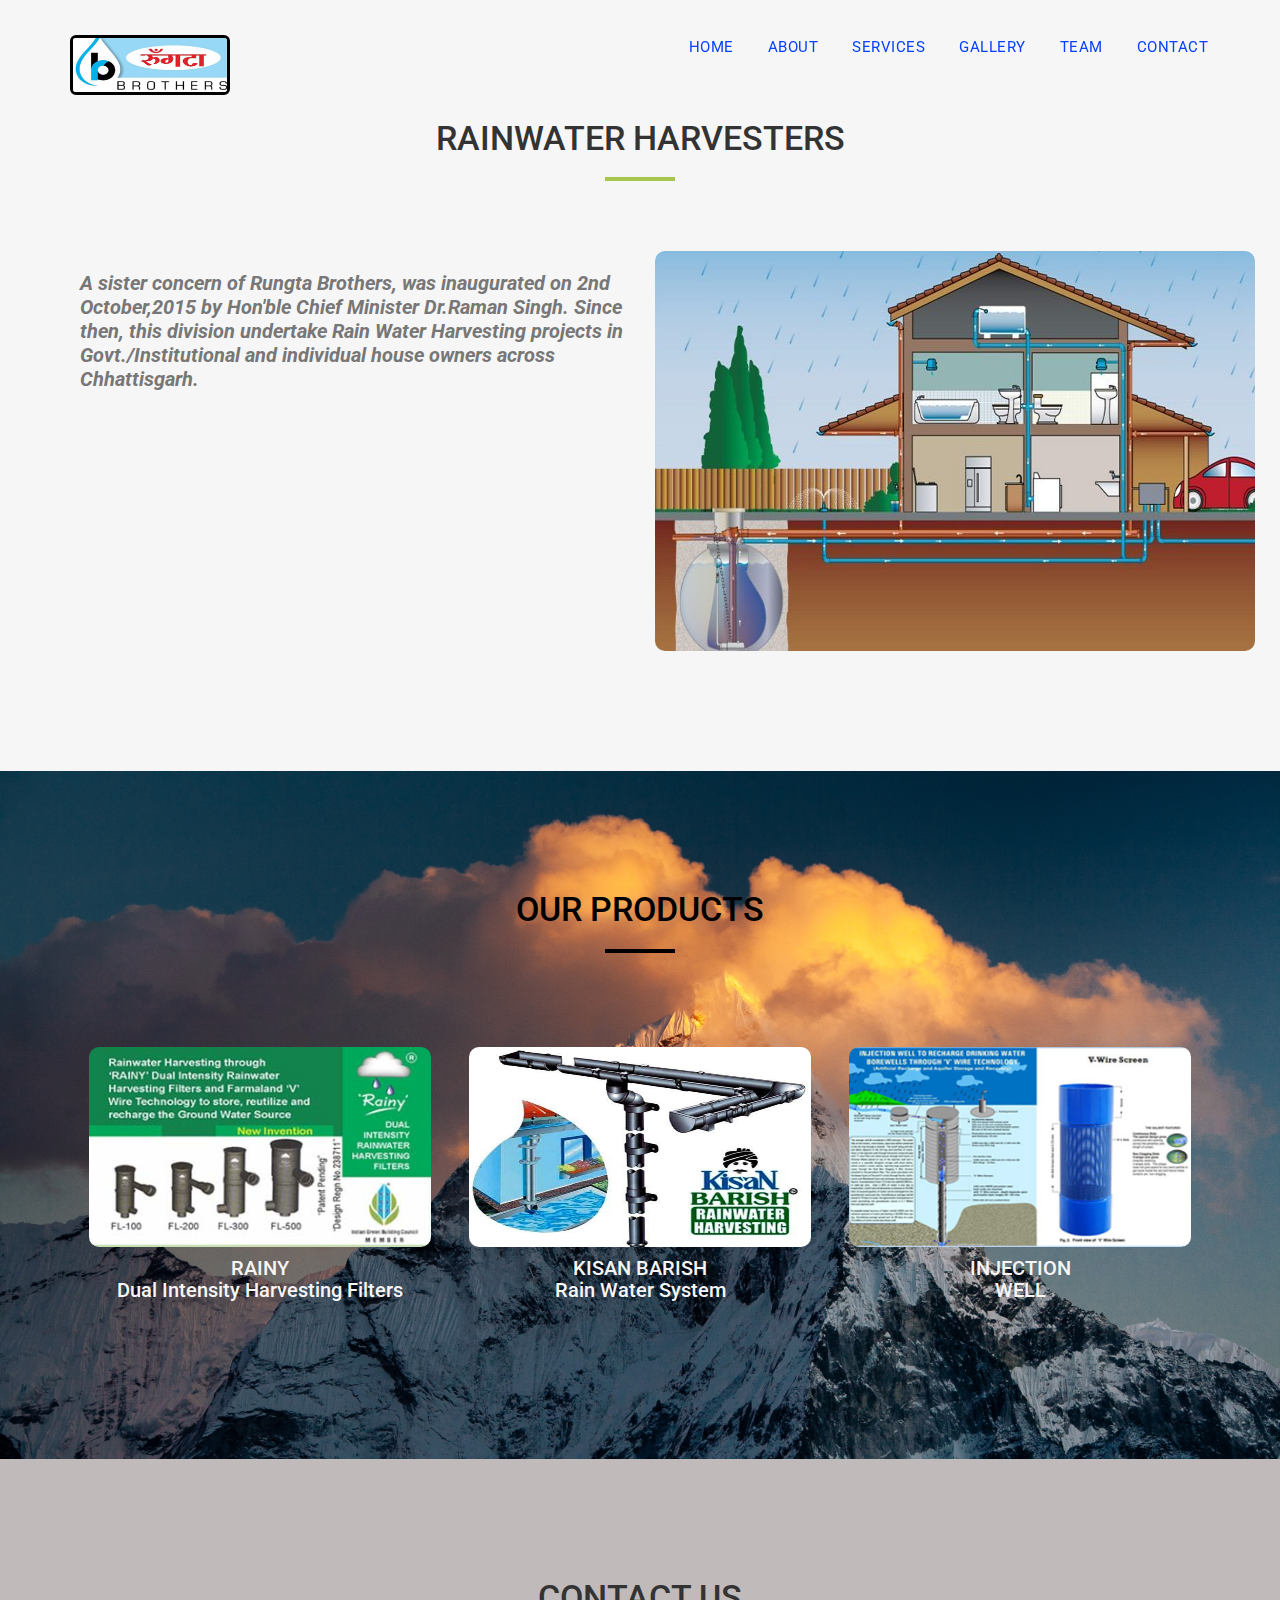
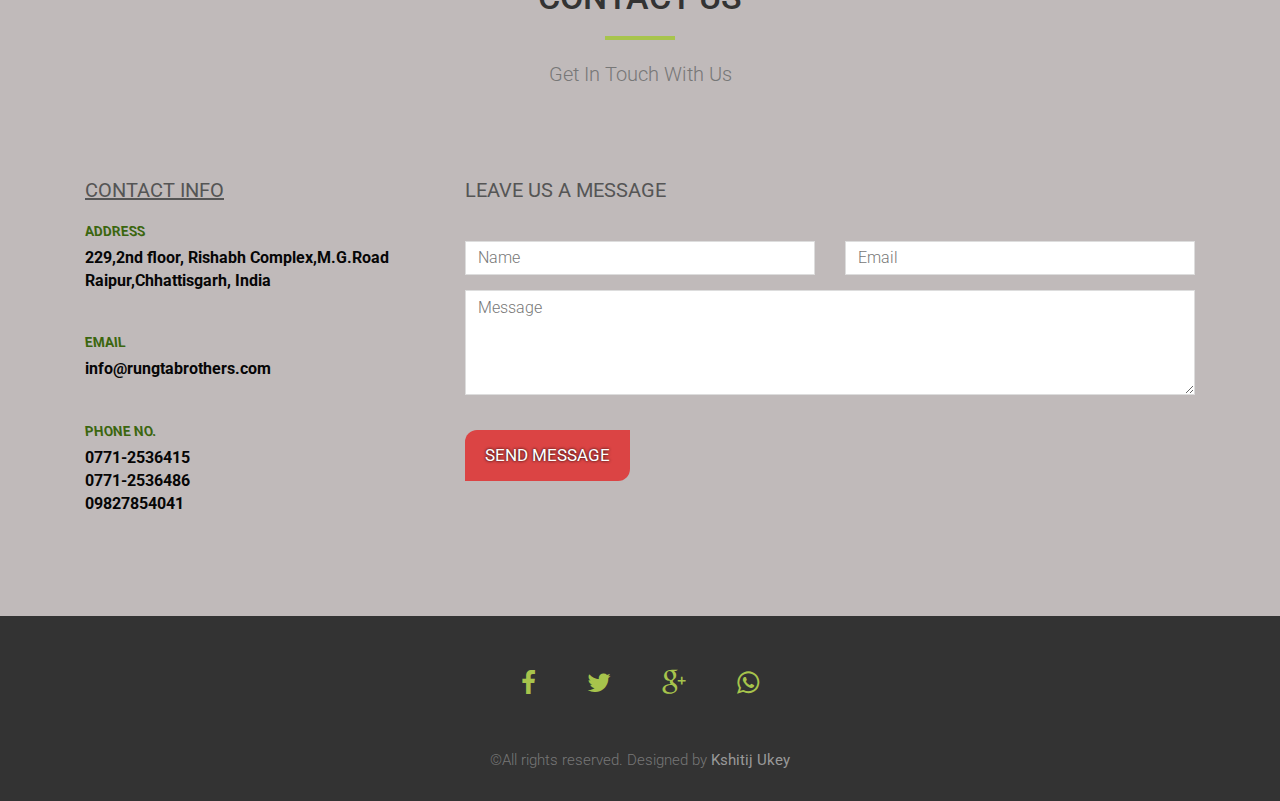
<file: rainwater.html>
<!DOCTYPE html>
<html lang="en">

<head>
  <meta charset="utf-8">
  <meta name="viewport" content="width=device-width, initial-scale=1">
  <title>Rainwater Harvesters</title>
  <meta name="description" content="">
  <meta name="author" content="">

  <!-- Favicons
    ================================================== -->
  <link rel="shortcut icon" href="img/teamwork.ico" type="image/x-icon">
  <link rel="apple-touch-icon" href="img/apple-touch-icon.png">
  <link rel="apple-touch-icon" sizes="72x72" href="img/apple-touch-icon-72x72.png">
  <link rel="apple-touch-icon" sizes="114x114" href="img/apple-touch-icon-114x114.png">

  <!-- Bootstrap -->
  <link rel="stylesheet" type="text/css" href="css/bootstrap.css">
  <link rel="stylesheet" type="text/css" href="fonts/font-awesome/css/font-awesome.css">

  <!-- Stylesheet
    ================================================== -->
  <link rel="stylesheet" type="text/css" href="css/style.css">
  <link rel="stylesheet" type="text/css" href="css/nivo-lightbox/nivo-lightbox.css">
  <link rel="stylesheet" type="text/css" href="css/nivo-lightbox/default.css">
  <link rel="stylesheet" type="text/css" href="css/animate.min.css">
  <link href="https://fonts.googleapis.com/css?family=Roboto:300,400,500,700,900" rel="stylesheet">

  <!-- HTML5 shim and Respond.js for IE8 support of HTML5 elements and media queries -->
  <!-- WARNING: Respond.js doesn't work if you view the page via file:// -->
  <!--[if lt IE 9]>
      <script src="https://oss.maxcdn.com/html5shiv/3.7.2/html5shiv.min.js"></script>
      <script src="https://oss.maxcdn.com/respond/1.4.2/respond.min.js"></script>
    <![endif]-->
</head>

<body id="page-top" data-spy="scroll" data-target=".navbar-fixed-top">
  <!-- Navigation
    ==========================================-->
  <nav id="menu" class="navbar navbar-default navbar-fixed-top">
    <div class="container">
      <!-- Brand and toggle get grouped for better mobile display -->
      <div class="navbar-header">
        <button type="button" class="navbar-toggle collapsed" data-toggle="collapse" data-target="#bs-example-navbar-collapse-1">
          <span class="sr-only">Toggle navigation</span>
          <span class="icon-bar"></span>
          <span class="icon-bar"></span>
          <span class="icon-bar"></span>
        </button>
        <a class="navbar-brand page-scroll" href="index.html">
          <div class="animated fadeIn">
            <img src="img/icons/rblogo1.png" alt="RungtaBrothers" height="60" width="160" class="img-rounded" style="border: 3px solid black">
          </div>
        </a>
      </div>

      <!-- Collect the nav links, forms, and other content for toggling -->
      <div class="collapse navbar-collapse" id="bs-example-navbar-collapse-1">
        <div class="animated flipInX">
          <ul class="nav navbar-nav navbar-right">
            <li>
              <a href="index.html" class="page-scroll">Home</a>
            </li>
            <li>
              <a href="index.html" class="page-scroll">About</a>
            </li>
            <li>
              <a href="index.html" class="page-scroll">Services</a>
            </li>
            <li>
              <a href="index.html" class="page-scroll">Gallery</a>
            </li>
            <li>
              <a href="index.html" class="page-scroll">Team</a>
            </li>
            <li>
              <a href="#contact" class="page-scroll">Contact</a>
            </li>
          </ul>
        </div>
      </div>
      <!-- /.navbar-collapse -->
    </div>
  </nav>

  <!-- About Section -->
  <div id="mtabout">
    <div class="container">
      <div class="section-title text-center center">
        <h2>Rainwater Harvesters</h2>
        <hr>
      </div>
      <div class="row">
        <div class="col-xs-12 col-md-6">
          <div class="about-text">
            <strong>
              <p>A sister concern of Rungta Brothers, was inaugurated on 2nd October,2015 by Hon'ble Chief Minister Dr.Raman
                Singh. Since then, this division undertake Rain Water Harvesting projects in Govt./Institutional and individual
                house owners across Chhattisgarh.
              </p>
            </strong>
          </div>
        </div>
        <div class="col-xs-12 col-md-6 text-center">
          <img src="img/suborg/rainwater.jpg" class="img-rounded" alt="" width="600px" height="400px"> </div>
      </div>
    </div>
  </div>
  <!-- Team Section -->
  <div id="mtlist" class="text-center">
    <div class="overlay">
      <div class="container">
        <div class="col-md-8 col-md-offset-2 section-title">
          <h2>Our Products</h2>
          <hr>
        </div>
        <div id="row" align="center">
          <div class="col-md-4 col-sm-3 team">
            <div class="thumbnail">
              <a href="http://www.rainyfilters.com/">
                <img src="img/suborg/rainy1.jpg" alt="Sanjeev Rungta" class="team-img">
                <div class="caption">
                  <h3>RAINY
                    <br>Dual Intensity Harvesting Filters</h3>
                </div>
              </a>
            </div>
          </div>
          <div class="col-md-4 col-sm-3 team">
            <div class="thumbnail">
              <a href="img/suborg/kishan.pdf">
                <img src="img/suborg/kisan.jpg" alt="Sanjeev Rungta" class="team-img">
                <div class="caption">
                  <h3>KISAN BARISH
                    <br>Rain Water System</h3>
                </div>
              </a>
            </div>
          </div>
          <div class="col-md-4 col-sm-3 team">
            <div class="thumbnail">
              <a href="http://www.whitemark.in/">
                <img src="img/suborg/injectionwell.jpg" alt="Sanjeev Rungta" class="team-img">
                <div class="caption">
                  <h3>INJECTION
                    <br>WELL</h3>
                </div>
              </a>
            </div>
          </div>
        </div>
      </div>
    </div>
  </div>
  </div>
  <!-- Contact Section -->
  <div id="contact">
    <div class="container">
      <div class="section-title text-center">
        <h2>Contact Us</h2>
        <hr>
        <p>Get In Touch With Us</p>
      </div>
      <div class="col-md-4">
        <h3>
          <u>Contact Info</u>
        </h3>
        <div class="contact-item">
          <span>
            <b>
              <i>Address</i>
            </b>
          </span>
          <p>
            <strong>229,2nd floor, Rishabh Complex,M.G.Road Raipur,Chhattisgarh, India</strong>
          </p>
        </div>
        <div class="contact-item">
          <span>
            <b>
              <i>Email</i>
            </b>
          </span>
          <p>
            <strong>info@rungtabrothers.com</strong>
          </p>
        </div>
        <div class="contact-item">
          <span>
            <b>
              <i>Phone No.</i>
            </b>
          </span>
          <p>
            <strong>0771-2536415
              <br>0771-2536486
              <br>09827854041</strong>
          </p>
        </div>
      </div>
      <div class="col-md-8">
        <h3>Leave us a message</h3>
        <form name="sentMessage" id="contactForm" novalidate>
          <div class="row">
            <div class="col-md-6">
              <div class="form-group">
                <input type="text" id="name" class="form-control" placeholder="Name" required="required">
                <p class="help-block text-danger"></p>
              </div>
            </div>
            <div class="col-md-6">
              <div class="form-group">
                <input type="email" id="email" class="form-control" placeholder="Email" required="required">
                <p class="help-block text-danger"></p>
              </div>
            </div>
          </div>
          <div class="form-group">
            <textarea name="message" id="message" class="form-control" rows="4" placeholder="Message" required></textarea>
            <p class="help-block text-danger"></p>
          </div>
          <div id="success"></div>
          <button type="submit" class="btn btn-custom btn-lg">Send Message</button>
        </form>
      </div>
    </div>
  </div>
  <div id="footer">
    <div class="container text-center">
      <div class="social">
        <ul>
          <li>
            <a href="#">
              <i class="fa fa-facebook"></i>
            </a>
          </li>
          <li>
            <a href="#">
              <i class="fa fa-twitter"></i>
            </a>
          </li>
          <li>
            <a href="#">
              <i class="fa fa-google-plus"></i>
            </a>
          </li>
          <li>
            <a href="#">
              <i class="fa fa-whatsapp"></i>
            </a>
          </li>
        </ul>
      </div>
      <div>
        <p>&copy;All rights reserved. Designed by
          <a href="http://www.templatewire.com" rel="nofollow">Kshitij Ukey</a>
        </p>
      </div>
    </div>
  </div>
  <script type="text/javascript" src="js/jquery.1.11.1.js"></script>
  <script type="text/javascript" src="js/bootstrap.js"></script>
  <script type="text/javascript" src="js/SmoothScroll.js"></script>
  <script type="text/javascript" src="js/nivo-lightbox.js"></script>
  <script type="text/javascript" src="js/jquery.isotope.js"></script>
  <script type="text/javascript" src="js/jqBootstrapValidation.js"></script>
  <script type="text/javascript" src="js/contact_me.js"></script>
  <script type="text/javascript" src="js/main.js"></script>
</body>

</html>
</file>
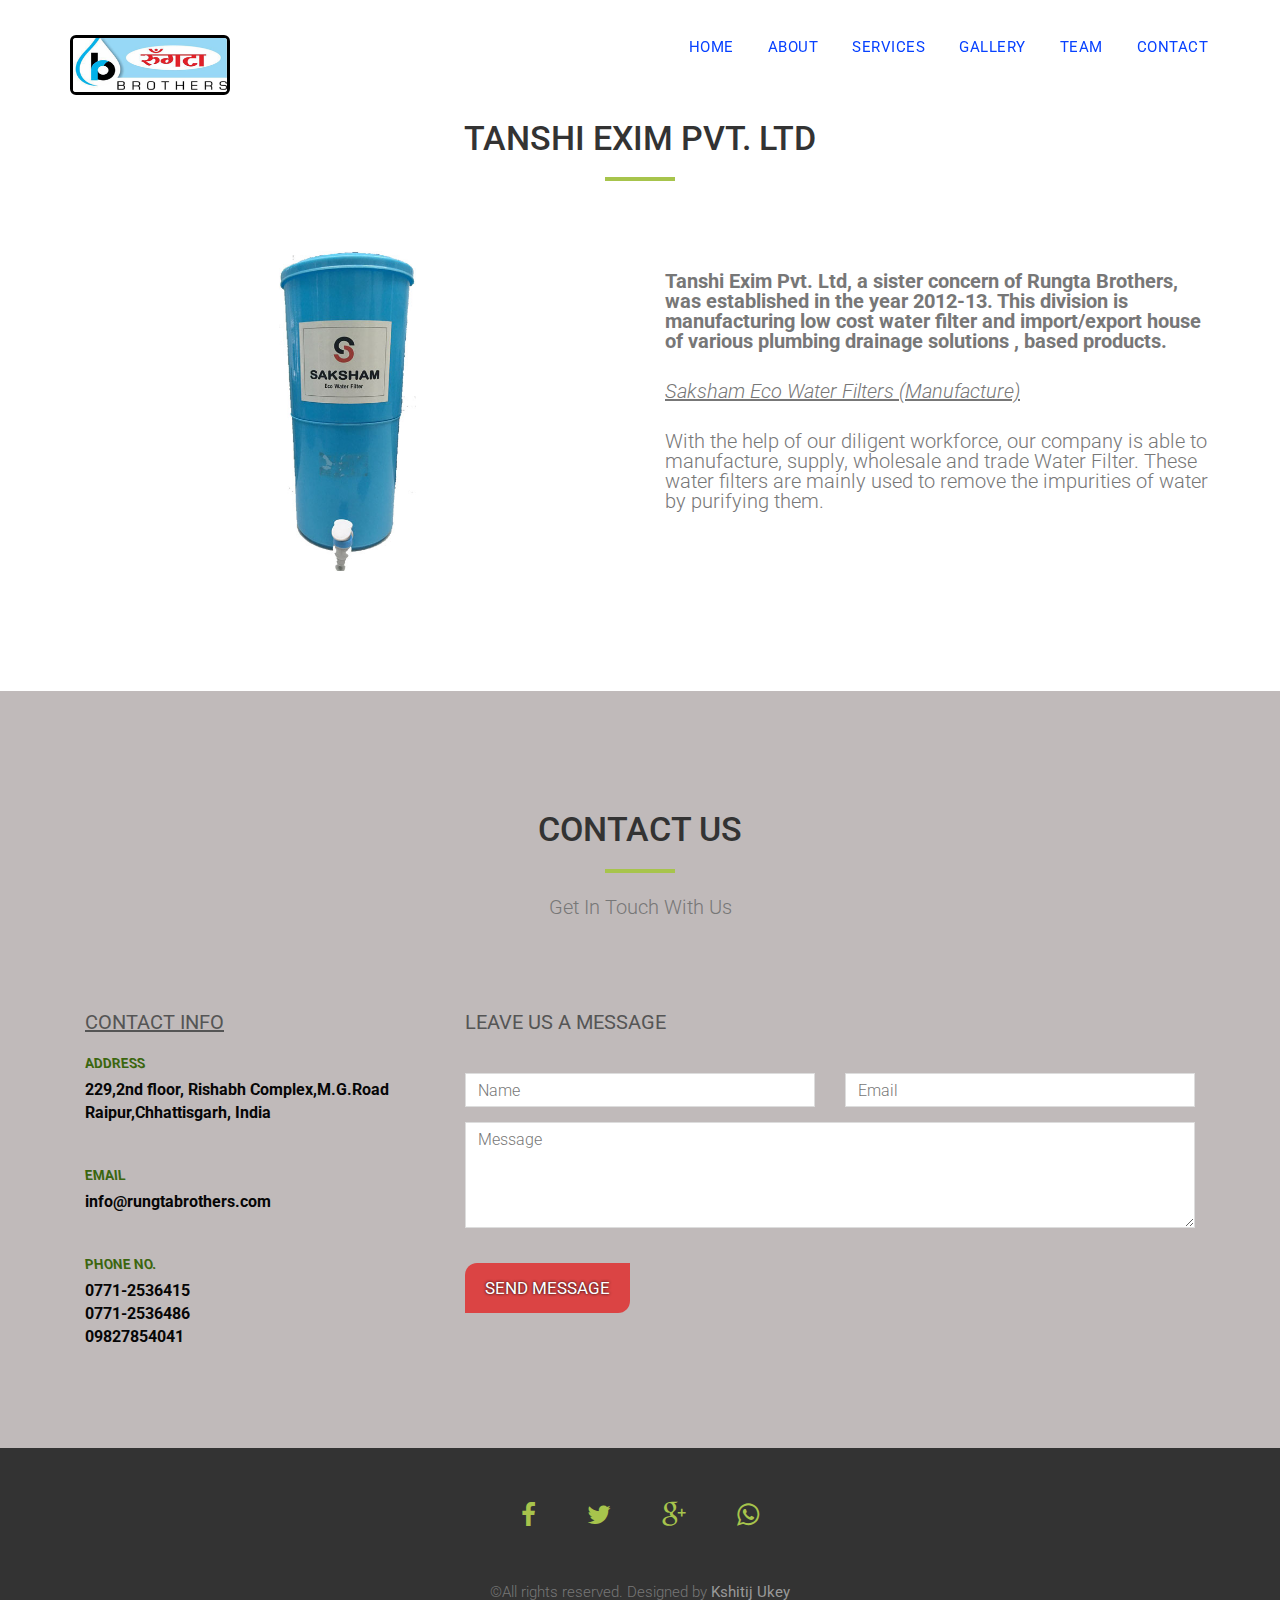
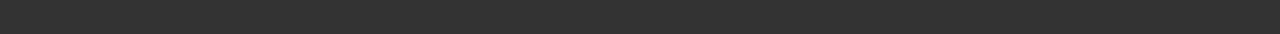
<file: tanshi.html>
<!DOCTYPE html>
<html lang="en">

<head>
  <meta charset="utf-8">
  <meta name="viewport" content="width=device-width, initial-scale=1">
  <title>Tanshi Exim Pvt. Ltd</title>
  <meta name="description" content="">
  <meta name="author" content="">

  <!-- Favicons
    ================================================== -->
  <link rel="shortcut icon" href="img/teamwork.ico" type="image/x-icon">
  <link rel="apple-touch-icon" href="img/apple-touch-icon.png">
  <link rel="apple-touch-icon" sizes="72x72" href="img/apple-touch-icon-72x72.png">
  <link rel="apple-touch-icon" sizes="114x114" href="img/apple-touch-icon-114x114.png">

  <!-- Bootstrap -->
  <link rel="stylesheet" type="text/css" href="css/bootstrap.css">
  <link rel="stylesheet" type="text/css" href="fonts/font-awesome/css/font-awesome.css">

  <!-- Stylesheet
    ================================================== -->
  <link rel="stylesheet" type="text/css" href="css/style.css">
  <link rel="stylesheet" type="text/css" href="css/nivo-lightbox/nivo-lightbox.css">
  <link rel="stylesheet" type="text/css" href="css/nivo-lightbox/default.css">
  <link rel="stylesheet" type="text/css" href="css/animate.min.css">
  <link href="https://fonts.googleapis.com/css?family=Roboto:300,400,500,700,900" rel="stylesheet">

  <!-- HTML5 shim and Respond.js for IE8 support of HTML5 elements and media queries -->
  <!-- WARNING: Respond.js doesn't work if you view the page via file:// -->
  <!--[if lt IE 9]>
      <script src="https://oss.maxcdn.com/html5shiv/3.7.2/html5shiv.min.js"></script>
      <script src="https://oss.maxcdn.com/respond/1.4.2/respond.min.js"></script>
    <![endif]-->
</head>

<body id="page-top" data-spy="scroll" data-target=".navbar-fixed-top">
  <!-- Navigation
    ==========================================-->
  <nav id="menu" class="navbar navbar-default navbar-fixed-top">
    <div class="container">
      <!-- Brand and toggle get grouped for better mobile display -->
      <div class="navbar-header">
        <button type="button" class="navbar-toggle collapsed" data-toggle="collapse" data-target="#bs-example-navbar-collapse-1">
          <span class="sr-only">Toggle navigation</span>
          <span class="icon-bar"></span>
          <span class="icon-bar"></span>
          <span class="icon-bar"></span>
        </button>
        <a class="navbar-brand page-scroll" href="index.html">
          <div class="animated fadeIn">
            <img src="img/icons/rblogo1.png" alt="RungtaBrothers" height="60" width="160" class="img-rounded" style="border: 3px solid black">
          </div>
        </a>
      </div>

      <!-- Collect the nav links, forms, and other content for toggling -->
      <div class="collapse navbar-collapse" id="bs-example-navbar-collapse-1">
        <div class="animated flipInX">
          <ul class="nav navbar-nav navbar-right">
            <li>
              <a href="index.html" class="page-scroll">Home</a>
            </li>
            <li>
              <a href="index.html" class="page-scroll">About</a>
            </li>
            <li>
              <a href="index.html" class="page-scroll">Services</a>
            </li>
            <li>
              <a href="index.html" class="page-scroll">Gallery</a>
            </li>
            <li>
              <a href="index.html" class="page-scroll">Team</a>
            </li>
            <li>
              <a href="#contact" class="page-scroll">Contact</a>
            </li>
          </ul>
        </div>
      </div>
      <!-- /.navbar-collapse -->
    </div>
  </nav>

  <!-- About Section -->
  <div id="tabout">
    <div class="container">
      <div class="section-title text-center center">
        <h2>Tanshi Exim Pvt. Ltd</h2>
        <hr>
      </div>
      <div class="row">
        <div class="col-xs-12 col-md-6 text-center">
          <img src="img/suborg/saksham.jpg" height="320px" class="img-rounded" alt=""> </div>
        <div class="col-xs-12 col-md-6">
          <div class="about-text">
            <strong>
              <p>Tanshi Exim Pvt. Ltd, a sister concern of Rungta Brothers, was established in the year 2012-13. This division
                is manufacturing low cost water filter and import/export house of various plumbing drainage solutions , based
                products.
              </p>
            </strong>
            <p>
              <i>
                <u>Saksham Eco Water Filters (Manufacture)</u>
              </i>
            </p>
            <p>With the help of our diligent workforce, our company is able to manufacture, supply, wholesale and trade Water
              Filter. These water filters are mainly used to remove the impurities of water by purifying them.</p>
          </div>
        </div>
      </div>
    </div>
  </div>
  <!-- Contact Section -->
  <div id="contact">
    <div class="container">
      <div class="section-title text-center">
        <h2>Contact Us</h2>
        <hr>
        <p>Get In Touch With Us</p>
      </div>
      <div class="col-md-4">
        <h3>
          <u>Contact Info</u>
        </h3>
        <div class="contact-item">
          <span>
            <b>
              <i>Address</i>
            </b>
          </span>
          <p>
            <strong>229,2nd floor, Rishabh Complex,M.G.Road Raipur,Chhattisgarh, India</strong>
          </p>
        </div>
        <div class="contact-item">
          <span>
            <b>
              <i>Email</i>
            </b>
          </span>
          <p>
            <strong>info@rungtabrothers.com</strong>
          </p>
        </div>
        <div class="contact-item">
          <span>
            <b>
              <i>Phone No.</i>
            </b>
          </span>
          <p>
            <strong>0771-2536415
              <br>0771-2536486
              <br>09827854041</strong>
          </p>
        </div>
      </div>
      <div class="col-md-8">
        <h3>Leave us a message</h3>
        <form name="sentMessage" id="contactForm" novalidate>
          <div class="row">
            <div class="col-md-6">
              <div class="form-group">
                <input type="text" id="name" class="form-control" placeholder="Name" required="required">
                <p class="help-block text-danger"></p>
              </div>
            </div>
            <div class="col-md-6">
              <div class="form-group">
                <input type="email" id="email" class="form-control" placeholder="Email" required="required">
                <p class="help-block text-danger"></p>
              </div>
            </div>
          </div>
          <div class="form-group">
            <textarea name="message" id="message" class="form-control" rows="4" placeholder="Message" required></textarea>
            <p class="help-block text-danger"></p>
          </div>
          <div id="success"></div>
          <button type="submit" class="btn btn-custom btn-lg">Send Message</button>
        </form>
      </div>
    </div>
  </div>
  <div id="footer">
    <div class="container text-center">
      <div class="social">
        <ul>
          <li>
            <a href="#">
              <i class="fa fa-facebook"></i>
            </a>
          </li>
          <li>
            <a href="#">
              <i class="fa fa-twitter"></i>
            </a>
          </li>
          <li>
            <a href="#">
              <i class="fa fa-google-plus"></i>
            </a>
          </li>
          <li>
            <a href="#">
              <i class="fa fa-whatsapp"></i>
            </a>
          </li>
        </ul>
      </div>
      <div>
        <p>&copy;All rights reserved. Designed by
          <a href="http://www.templatewire.com" rel="nofollow">Kshitij Ukey</a>
        </p>
      </div>
    </div>
  </div>
  <script type="text/javascript" src="js/jquery.1.11.1.js"></script>
  <script type="text/javascript" src="js/bootstrap.js"></script>
  <script type="text/javascript" src="js/SmoothScroll.js"></script>
  <script type="text/javascript" src="js/nivo-lightbox.js"></script>
  <script type="text/javascript" src="js/jquery.isotope.js"></script>
  <script type="text/javascript" src="js/jqBootstrapValidation.js"></script>
  <script type="text/javascript" src="js/contact_me.js"></script>
  <script type="text/javascript" src="js/main.js"></script>
</body>

</html>
</file>
<file: css/style.css>
body,
html {
  font-family: "Roboto", sans-serif;
  text-rendering: optimizeLegibility !important;
  -webkit-font-smoothing: antialiased !important;
  color: #777;
  font-weight: 300;
  width: 100% !important;
  height: 100% !important;
}
h2 {
  margin: 0 0 20px 0;
  font-weight: 500;
  font-size: 34px;
  color: #333;
  text-transform: uppercase;
}
h3 {
  font-size: 22px;
  font-weight: 500;
  color: #333;
}
h4 {
  font-size: 24px;
  text-transform: uppercase;
  font-weight: 400;
  color: #333;
}
h5 {
  text-transform: uppercase;
  font-weight: 700;
  line-height: 20px;
}
p {
  font-size: 17px;
}
p.intro {
  margin: 12px 0 0;
  line-height: 24px;
}
a {
  color: #333;
  font-weight: 400;
}
a:hover,
a:focus {
  text-decoration: none;
  color: #222;
}
ul,
ol {
  list-style: none;
}
.clearfix:after {
  visibility: hidden;
  display: block;
  font-size: 0;
  content: " ";
  clear: both;
  height: 0;
}
.clearfix {
  display: inline-block;
}
* html .clearfix {
  height: 1%;
}
.clearfix {
  display: block;
}
ul,
ol {
  padding: 0;
  webkit-padding: 0;
  moz-padding: 0;
}
hr {
  height: 4px;
  width: 70px;
  text-align: center;
  position: relative;
  background: #a7c44c;
  margin: 0 auto;
  margin-bottom: 20px;
  border: 0;
}
.btn:active,
.btn.active {
  background-image: none;
  outline: 0;
  -webkit-box-shadow: none;
  box-shadow: none;
}
a:focus,
.btn:focus,
.btn:active:focus,
.btn.active:focus,
.btn.focus,
.btn:active.focus,
.btn.active.focus {
  outline: none;
  outline-offset: none;
}
/* Navigation */
#menu {
  padding: 20px;
  transition: all 0.8s;
}
#menu.navbar-default {
  background-color: rgba(10, 10, 10, 0);
  border-color: rgba(231, 231, 231, 0);
}
#menu a.navbar-brand {
  padding-bottom: 10px;
}
#menu.navbar-default .navbar-nav > li > a {
  text-transform: uppercase;
  color: #0741ff;
  font-weight: 400;
  font-size: 15px;
  padding: 5px 0;
  border: 2px solid transparent;
  letter-spacing: 0.5px;
  margin: 10px 15px 0 15px;
}
#menu.navbar-default .navbar-nav > li > a:hover {
  color: #eee;
}
.on {
  background-color: #0c084c !important;
  padding: 0 !important;
  padding: 5px 0 !important;
}
.navbar-default .navbar-nav > .active > a,
.navbar-default .navbar-nav > .active > a:hover,
.navbar-default .navbar-nav > .active > a:focus {
  color: #eee !important;
  background-color: transparent;
}
.navbar-toggle {
  border-radius: 0;
}
.navbar-default .navbar-toggle:hover,
.navbar-default .navbar-toggle:focus {
  background-color: #306ab4;
  border-color: #292cc7;
}
.navbar-default .navbar-toggle:hover > .icon-bar {
  background-color: #fff;
}
.section-title {
  margin-bottom: 70px;
}
.section-title p {
  font-size: 20px;
}
.btn-custom {
  text-transform: uppercase;
  color: #ffffff;
  text-shadow: 0 0 3px #000000;
  background-color: #db4444;
  border: 0;
  padding: 14px 20px;
  margin: 0;
  font-size: 17px;
  border-radius: 12px 0 12px 0;
  margin-top: 20px;
  transition: all 0.5s;
}
.btn-custom:hover,
.btn-custom:focus,
.btn-custom.focus,
.btn-custom:active,
.btn-custom.active {
  color: #ffffff;
  background-color: #1ca2e0;
}
/* Header Section */
.intro {
  display: table;
  width: 100%;
  padding: 0;
  background: url(../img/bg.jpg) no-repeat center bottom;
  background-color: #e5e5e5;
  -webkit-background-size: cover;
  -moz-background-size: cover;
  background-size: cover;
  -o-background-size: cover;
}
.intro .overlay {
  background: rgba(0, 0, 0, 0.4);
}
.intro h1 {
  color: #eef11c;
  font-size: 68px;
  font-weight: 200;
  margin-top: 0;
  margin-bottom: 10px;
  letter-spacing: 1px;
}
.intro span {
  color: #ff0000;
  font-weight: 600;
}
.intro p {
  color: #fff;
  font-size: 24px;
  font-weight: 300;
  margin-top: 10px;
  margin-bottom: 40px;
}
header .intro-text {
  padding-top: 300px;
  padding-bottom: 200px;
  text-align: center;
  font-family: "Comic Sans MS", cursive, sans-serif;
}
/* About Section */
#about {
  padding: 120px 0;
  background: #f6f6f6;
}
#about h3 {
  font-size: 20px;
  text-transform: uppercase;
}
#about .about-text {
  margin-left: 10px;
  margin-top: 20px;
}
#about .about-text1 {
  margin-left: 10px;
  margin-top: 20px;
  align-content: center;
}
#about img {
  display: inline-block;
  border-radius: 0 0 0 0;
  box-shadow: -10px -10px 0 #142272;
}
#about p {
  line-height: 24px;
  margin: 15px 0 30px;
}
/* Services Section */
#services {
  padding: 120px 0;
}
#services .service {
  padding-left: 40px;
}
#services img {
  width: 300px;
  border-radius: 50px 20px 50px 20px;
  box-shadow: 2px 0 2px 0 #4fe74a;
}
#services h3 {
  padding: 10px 0;
  text-transform: uppercase;
}
/* Portfolio Section */
#portfolio {
  padding: 120px 0;
  background: #f6f6f6;
}
.categories {
  padding-bottom: 40px;
  text-align: center;
}
ul.cat li {
  display: inline-block;
}
ol.type li {
  display: inline-block;
  margin-left: 20px;
}
ol.type li a {
  color: #a7c44c;
  font-weight: 400;
  font-size: 15px;
  padding: 10px 20px;
  border: 2px solid #a7c44c;
  border-radius: 10px 0 10px 0;
  text-transform: uppercase;
  letter-spacing: 0.5px;
}
ol.type li a.active {
  background: #a7c44c;
  color: #fff;
}
ol.type li a:hover {
  background: #a7c44c;
  color: #fff;
}
.isotope-item {
  z-index: 2;
}
.isotope-hidden.isotope-item {
  z-index: 1;
}
.isotope,
.isotope .isotope-item {
  /* change duration value to whatever you like */
  -webkit-transition-duration: 0.8s;
  -moz-transition-duration: 0.8s;
  transition-duration: 0.8s;
}
.isotope-item {
  margin-right: -1px;
  -webkit-backface-visibility: hidden;
  backface-visibility: hidden;
}
.isotope {
  -webkit-backface-visibility: hidden;
  backface-visibility: hidden;
  -webkit-transition-property: height, width;
  -moz-transition-property: height, width;
  transition-property: height, width;
}
.isotope .isotope-item {
  -webkit-backface-visibility: hidden;
  backface-visibility: hidden;
  -webkit-transition-property: -webkit-transform, opacity;
  -moz-transition-property: -moz-transform, opacity;
  transition-property: transform, opacity;
}
.portfolio-item {
  margin: 15px 0;
}
.portfolio-item .hover-bg {
  overflow: hidden;
  position: relative;
}
.portfolio-item img {
  border-radius: 0 0px 0 0px;
}
.hover-bg .hover-text {
  position: absolute;
  text-align: center;
  margin: 0 auto;
  color: #333;
  background: rgba(255, 255, 255, 0.75);
  padding: 30% 0 0 0;
  height: 100%;
  width: 100%;
  opacity: 0;
  transition: all 0.5s;
  border-radius: 50px 50px 50px 50px;
}
.hover-bg .hover-text > h4 {
  opacity: 0;
  color: #333;
  -webkit-transform: translateY(100%);
  transform: translateY(100%);
  transition: all 0.3s;
  font-size: 18px;
  font-weight: 400;
}
.hover-bg:hover .hover-text > h4 {
  opacity: 1;
  -webkit-backface-visibility: hidden;
  -webkit-transform: translateY(0);
  transform: translateY(0);
}
.hover-bg:hover .hover-text {
  opacity: 1;
}
/* Team Section */
#team {
  color: #fff;
  background: #a7c44c url(../img/team-bg1.jpg) center top no-repeat;
  background-size: cover;
}
#team .overlay {
  padding: 120px 0;
  background: rgba(219, 221, 212, 0.9);
}
#team h2,
#team p {
  color: rgb(4, 75, 14);
}
#team hr {
  background: rgb(0, 0, 0);
}
#team h3 {
  color: rgb(2, 2, 2);
  font-weight: 500;
  font-size: 20px;
  margin: 5px 0;
}
#team .team-img {
  width: 250px;
  height: 250px;
  border-radius: 10px 10px 10px 10px;
  box-shadow: 0 5px 0 #0b445a;
}
#team .thumbnail {
  background: transparent;
  border: 10;
}
#team .thumbnail .caption {
  padding-top: 20px;
}
#team .thumbnail .caption p {
  color: rgb(31, 104, 2);
}
/* Contact Section */
#contact {
  padding: 120px 0 60px 0;
  background: rgb(192, 186, 186);
}
#contact form {
  padding: 30px 0;
}
#contact h3 {
  text-transform: uppercase;
  font-size: 20px;
  font-weight: 400;
  color: #555;
}
#contact .text-danger {
  color: #cc0033;
  text-align: left;
}
label {
  font-size: 12px;
  font-weight: 400;
  font-family: "Open Sans", sans-serif;
  float: left;
}
#contact .form-control {
  display: block;
  width: 100%;
  padding: 6px 12px;
  font-size: 16px;
  line-height: 1.42857143;
  color: #444;
  background-color: #fff;
  background-image: none;
  border: 1px solid #ddd;
  border-radius: 0;
  -webkit-box-shadow: none;
  box-shadow: none;
  -webkit-transition: none;
  -o-transition: none;
  transition: none;
}
#contact .form-control:focus {
  border-color: #999;
  outline: 0;
  -webkit-box-shadow: transparent;
  box-shadow: transparent;
}
.form-control::-webkit-input-placeholder {
  color: #777;
}
.form-control:-moz-placeholder {
  color: #777;
}
.form-control::-moz-placeholder {
  color: #777;
}
.form-control:-ms-input-placeholder {
  color: #777;
}
#contact .contact-item {
  margin: 20px 0 40px 0;
}
#contact .contact-item span {
  font-weight: 400;
  color: rgb(59, 102, 15);
  text-transform: uppercase;
  margin-bottom: 6px;
  display: inline-block;
}
#contact .contact-item p {
  font-size: 16px;
  color: #060606;
}
/* Footer Section*/
#footer {
  background: #333;
  padding: 50px 0 20px 0;
}
#footer .social {
  margin-bottom: 50px;
}
#footer .social ul li {
  display: inline-block;
  margin: 0 20px;
}
#footer .social i.fa {
  font-size: 26px;
  padding: 4px;
  color: #a7c44c;
  transition: all 0.3s;
}
#footer .social i.fa:hover {
  color: #eee;
}
#footer p {
  font-size: 15px;
}
#footer a {
  color: #999;
}
#footer a:hover {
  color: #a7c44c;
}

/* MARUTI TRADERS */

/* mtabout Section */
#mtabout {
  padding: 120px 0;
  background: #f6f6f6;
}
#mtabout h3 {
  font-size: 30px;
  text-transform: uppercase;
}
#mtabout .about-text {
  margin-left: 10px;
  margin-top: 20px;
}
#mtabout .about-text1 {
  margin-left: 10px;
  margin-top: 20px;
  align-content: center;
}
#mtabout img {
  display: inline-block;
  border-radius: 10px 10px 10px 10px;
  border-color: 10px #060606;
}
#mtabout p {
  line-height: 24px;
  margin: 15px 0 30px;
  font-size: 20px;
  font-style: italic;
}

/*Maruti traders list*/
#mtlist {
  color: rgb(16, 14, 153);
  background: #a7c44c url(../img/pro.jpg) center top no-repeat;
  background-size: cover;
}
#mtlist .overlay {
  padding: 120px 0;
}
#mtlist h2,
#mtlist p {
  color: rgb(0, 0, 0);
}
#mtlist hr {
  background: rgb(0, 0, 0);
}
#mtlist h3 {
  color: rgb(248, 245, 245);
  font-weight: 500;
  font-size: 20px;
  margin: 5px 0;
}
#mtlist .team-img {
  width: 400px;
  height: 200px;
  border-radius: 10px 10px 10px 10px;
}
#mtlist .thumbnail {
  background: transparent;
  border: 0px;
}
#mtlist .thumbnail .caption {
  padding-top: 5px;
}
#mtlist .thumbnail .caption p {
  color: rgb(31, 104, 2);
}

/*Tanshi Exim Pvt. Ltd*/
#tabout {
  padding: 120px 0;
  background: #ffffff;
}
#tabout h3 {
  font-size: 30px;
  text-transform: uppercase;
}
#tabout .about-text {
  margin-left: 10px;
  margin-top: 20px;
}
#tabout .about-text1 {
  margin-left: 10px;
  margin-top: 20px;
  align-content: center;
}
#tabout img {
  display: inline-block;
  border-radius: 10px 10px 10px 10px;
  border-color: 10px #060606;
}
#tabout p {
  line-height: 20px;
  margin: 15px 0 30px;
  font-size: 20px;
  font-style: bold;
}

/* RBCF*/
/*rbcf about*/
#rbcfabout {
  padding: 120px 0;
  background: #f6f6f6;
}
#rbcfabout h3 {
  font-size: 30px;
  text-transform: uppercase;
}
#rbcfabout .about-text {
  margin-left: 10px;
  margin-top: 20px;
}
#rbcfabout .about-text1 {
  margin-left: 10px;
  margin-top: 20px;
  align-content: center;
}
#rbcfabout img {
  display: inline-block;
  border-radius: 10px 10px 10px 10px;
  border-color: 10px #060606;
}
#rbcfabout p {
  line-height: 24px;
  margin: 15px 0 30px;
  font-size: 20px;
  font-style: bold;
}
#rbcfabout li {
  font-size: 15px;
  font-style: italic;
}
/*rbcf*/
#pipes {
  color: rgb(53, 153, 14);
  background: #a7c44c url(../img/team-bg.jpg) center top no-repeat;
  background-size: cover;
}
#pipes .overlay {
  padding: 120px 0;
  background: rgba(193, 207, 187, 0.9);
}
#pipes h2,
#pipes p {
  color: rgb(4, 10, 5);
}
#pipes hr {
  background: rgb(0, 0, 0);
}
#pipes h3 {
  color: rgb(2, 2, 2);
  font-weight: 500;
  font-size: 15px;
  margin: 5px 0;
}
#pipes .team-img {
  width: 600px;
  height: 300px;
  border-radius: 10px 10px 10px 10px;
}
#pipes .thumbnail {
  background: transparent;
  border: 10;
}
#pipes .thumbnail .caption {
  padding-top: 20px;
}
#pipes .thumbnail .caption p {
  color: rgb(31, 104, 2);
}

/*---------Lets Explore------------*/

@import url("https://fonts.googleapis.com/css?family=Poppins:900i");

* {
  box-sizing: border-box;
}
.wrapper {
  display: flex;
  justify-content: center;
}

.cta {
  display: flex;
  padding: 10px 45px;
  text-decoration: none;
  font-family: "Poppins", sans-serif;
  font-size: 20px;
  color: white;
  background: #6225e6;
  transition: 1s;
  box-shadow: 6px 6px 0 black;
  transform: skewX(-15deg);
}

.cta:focus {
  outline: none;
}

.cta:hover {
  transition: 0.5s;
  box-shadow: 5px 5px 0 #fbc638;
}

.cta span:nth-child(2) {
  transition: 0.5s;
  margin-right: 0px;
}

.cta:hover span:nth-child(2) {
  transition: 0.5s;
  margin-right: 45px;
}

span {
  transform: skewX(15deg);
}

span:nth-child(2) {
  width: 20px;
  margin-left: 10px;
  position: relative;
  top: 12%;
}

/**************SVG****************/

path.one {
  transition: 0.4s;
  transform: translateX(-60%);
}

path.two {
  transition: 0.5s;
  transform: translateX(-30%);
}

.cta:hover path.three {
  animation: color_anim 1s infinite 0.2s;
}

.cta:hover path.one {
  transform: translateX(0%);
  animation: color_anim 1s infinite 0.6s;
}

.cta:hover path.two {
  transform: translateX(0%);
  animation: color_anim 1s infinite 0.4s;
}

/* SVG animations */

@keyframes color_anim {
  0% {
    fill: white;
  }
  50% {
    fill: #fbc638;
  }
  100% {
    fill: white;
  }
}
/*-------head----------*/
</file>
<file: css/nivo-lightbox/default.css>
/*
 * Nivo Lightbox Default Theme v1.0
 * http://dev7studios.com/nivo-lightbox
 *
 * Copyright 2013, Dev7studios
 * Free to use and abuse under the MIT license.
 * http://www.opensource.org/licenses/mit-license.php
 */
 
 .nivo-lightbox-theme-default * {
    -webkit-box-sizing: initial !important;
    -moz-box-sizing: initial !important;
    box-sizing: initial !important;
 }
.nivo-lightbox-theme-default.nivo-lightbox-overlay { 
	background: #666;
	background: rgba(0,0,0,0.6); 
}
.nivo-lightbox-theme-default .nivo-lightbox-content.nivo-lightbox-loading { background: url(loading.gif) no-repeat 50% 50%; }

.nivo-lightbox-theme-default .nivo-lightbox-nav {
	top: 10%;
	width: 8%;
	height: 80%;
	text-indent: -9999px;
	background-repeat: no-repeat;
	background-position: 50% 50%;
	opacity: 0.5;
}
.nivo-lightbox-theme-default .nivo-lightbox-nav:hover { 
	opacity: 1; 
	background-color: transparent;
}
.nivo-lightbox-theme-default .nivo-lightbox-prev { 
	background-image: url(prev.png); 
	border-radius: 0 3px 3px 0;
}
.nivo-lightbox-theme-default .nivo-lightbox-next { 
	background-image: url(next.png); 
	border-radius: 3px 0 0 3px;
}

.nivo-lightbox-theme-default .nivo-lightbox-close {
	display: block;
	background: url(close.png) no-repeat 5px 5px;
	width: 16px;
	height: 16px;
	text-indent: -9999px;
	padding: 5px;
	opacity: 0.5;
}
.nivo-lightbox-theme-default .nivo-lightbox-close:hover { opacity: 1; }

.nivo-lightbox-theme-default .nivo-lightbox-title-wrap { bottom: -7%; }
.nivo-lightbox-theme-default .nivo-lightbox-title {
	font: 14px/20px 'Helvetica Neue', Helvetica, Arial, sans-serif;
	font-style: normal;
	font-weight: normal;
	background: #000;
	color: #fff;
	padding: 7px 15px;
	border-radius: 30px;
}

.nivo-lightbox-theme-default .nivo-lightbox-image img {
	background: #fff;
	-webkit-box-shadow: 0px 1px 1px rgba(0,0,0,0.4);
	   -moz-box-shadow: 0px 1px 1px rgba(0,0,0,0.4);
	        box-shadow: 0px 1px 1px rgba(0,0,0,0.4);
}
.nivo-lightbox-theme-default .nivo-lightbox-ajax,
.nivo-lightbox-theme-default .nivo-lightbox-inline {
	background: #fff;
	padding: 40px;
	-webkit-box-shadow: 0px 1px 1px rgba(0,0,0,0.4);
	   -moz-box-shadow: 0px 1px 1px rgba(0,0,0,0.4);
	        box-shadow: 0px 1px 1px rgba(0,0,0,0.4);
}

@media (-webkit-min-device-pixel-ratio: 1.3),
       (-o-min-device-pixel-ratio: 2.6/2),
       (min--moz-device-pixel-ratio: 1.3),
       (min-device-pixel-ratio: 1.3),
       (min-resolution: 1.3dppx) {

	.nivo-lightbox-theme-default .nivo-lightbox-content.nivo-lightbox-loading { 
		background-image: url(loading@2x.gif); 
		background-size: 32px 32px;
	}
	.nivo-lightbox-theme-default .nivo-lightbox-prev { 
		background-image: url(prev@2x.png); 
		background-size: 48px 48px;
	}
	.nivo-lightbox-theme-default .nivo-lightbox-next { 
		background-image: url(next@2x.png); 
		background-size: 48px 48px;
	}
	.nivo-lightbox-theme-default .nivo-lightbox-close { 
		background-image: url(close@2x.png); 
		background-size: 16px 16px;
	}
	
}
</file>
